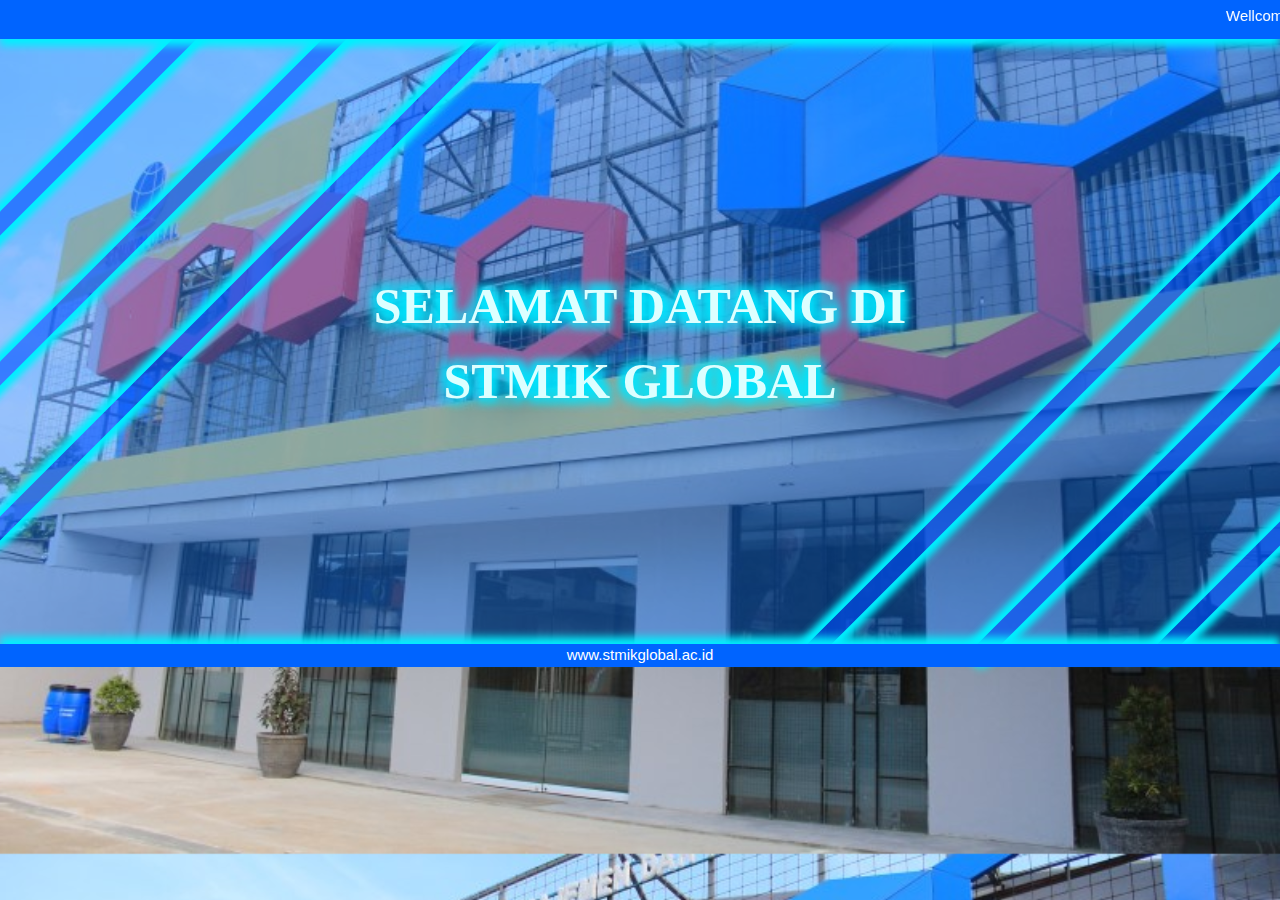
<file: index.html>
<!DOCTYPE html>
<html>
<head>
	<title>Stmik global</title>
	<meta name="viewport" content="width=device-width,initial-scale=1">
	<link rel="stylesheet" type="text/css" href="css/w3.css">
	<link rel="stylesheet" type="text/css" href="css/css1.css">
	<link rel="stylesheet" type="text/css" href="css/index.css">
	<link rel="icon" type="png" href="icon/global.png">
</head>
	<style>
		#bd1{
			background-image: url(images/bg1.jpg);
			background-repeat:repeat-y;
			background-size: 100%;
			background-position: relative;
		}
		#teks1{
			font-size: 50px;
			font-family: orbitron;
			font-weight: bold;
			margin-top: 230px;
			color: #dff;
			text-shadow:5px 5px 8px rgb(0,230,255),
						-5px 5px 8px rgb(0,230,255),
						5px -5px 8px rgb(0,230,255),
						-5px -5px 8px rgb(0,230,255);
			position: relative;
		}
	</style>
<body id="bd1">
<div style="background-color: rgba(0,110,255,0.4);width: 1366px;height: 627px;position: absolute;margin-top: 37px;"></div>

	<div class="line" id="line1"></div>
	<div class="line" id="line2"></div>
	<div class="line" id="line3"></div>
	<div class="line" id="line4"></div>
	<div class="line" id="line5"></div>
	<div class="line" id="line6"></div>	

	<div style="background-color: rgba(0,100,255,1);padding: 5px 0px 5px 0px;color: #fff;position: relative;box-shadow: 0px 7px 8px rgb(0,240,255);"><marquee>Wellcome To Our Website, The Website Created By:Fachri Pambudi Muldiarto & Aprianto</marquee>
	</div>

	<div align="center" id="teks1" ><a href="home1.html" style="text-decoration: none;">SELAMAT DATANG DI <br>STMIK GLOBAL</a>
	</div>

<footer style="text-align: center;background-color: rgba(0,100,255,1);color: #fff;margin-top: 225px;position: relative;box-shadow: 0px -7px 8px rgb(0,240,255);"><a href="https://stmikglobal.ac.id" style="text-decoration: none;">www.stmikglobal.ac.id</a></footer>
</body>
</html>
</file>
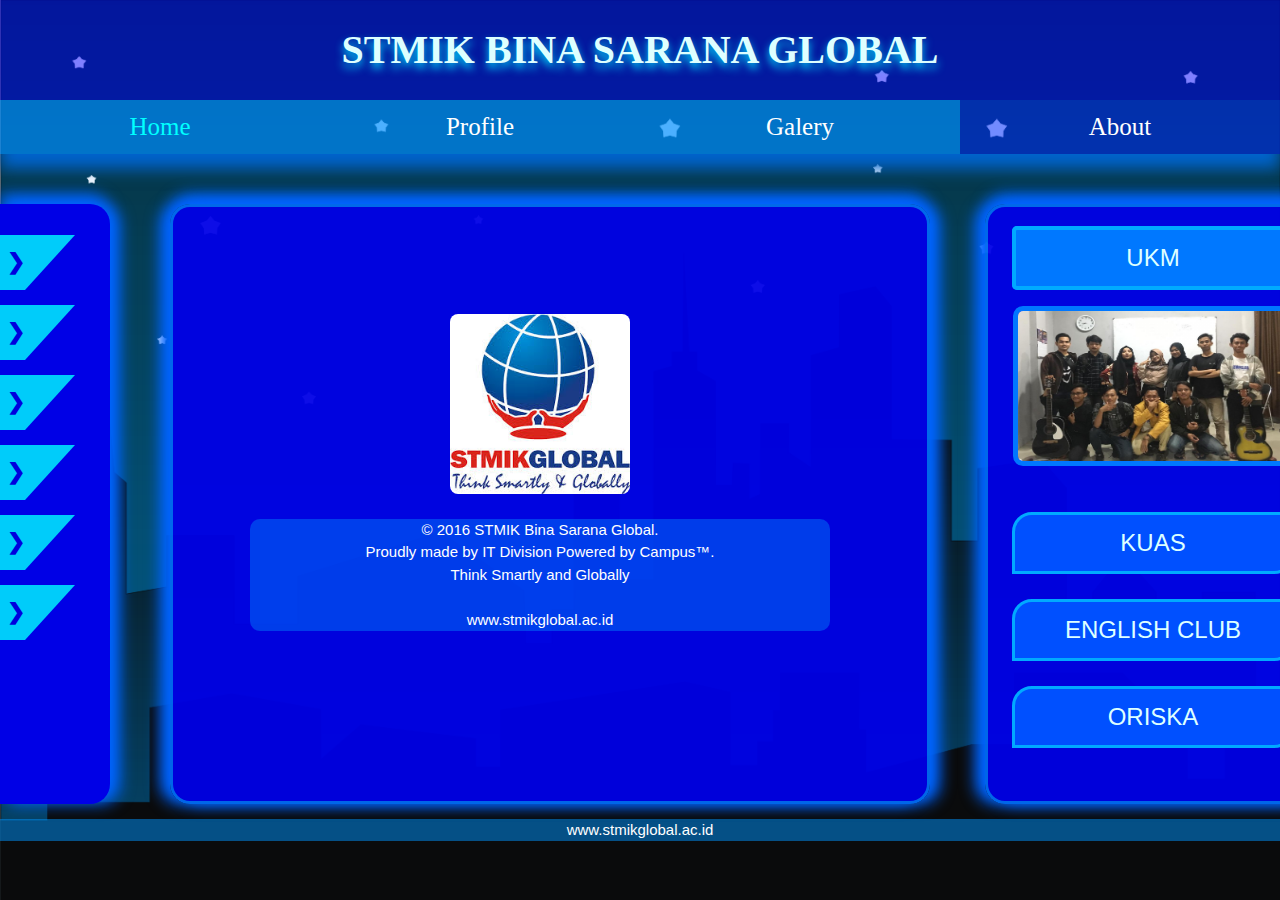
<file: About.html>
<!DOCTYPE html>
<html>
<head>
	<title>STMIK GLOBAL</title>
	<meta name="viewport" content="width=device-width,initial-scale=1">
	<link rel="stylesheet" type="text/css" href="css/w3.css">
	<link rel="stylesheet" type="text/css" href="css/css1.css">
	<link rel="stylesheet" type="text/css" href="css/css2.css">
	<link rel="icon" type="png" href="icon/global.png">
</head>
	<style>
		body{
			background-image: url(images/bg4.png);
			background-repeat: repeat-y;
			background-size: 100%;
			back
		}
		#tx1{
			padding-top: 40px;
			font-size: 40px;
			font-family: orbitron;
			font-weight: bold;
			position: relative;
			text-decoration: none;
			text-shadow: 0px 5px 8px #0df;
		}
	</style>
<body>
	<div align="center" id="head1"><a href="index1.html" id="tx1" style="color: #dff;">STMIK BINA SARANA GLOBAL</a>
	<div class="w3-hide-small" style="margin-top: 20px;">
  <div class="w3-bar w3-center w3-hover-opacity-off" style="color: #fff;">
    <a href="home1.html" style="width:25%;font-family: calibri;font-size:25px;background-color: rgba(0,250,255,0.4);color: #0ff;" class="w3-bar-item w3-button w3-hover-cyan" >Home</a>
    <a href="Profile.html" style="width:25%;font-family: calibri;font-size:25px;background-color: rgba(0,250,255,0.4);" class="w3-bar-item w3-button w3-hover-cyan" >Profile</a>
    <a href="Galery.html" style="width:25%;font-family: calibri;font-size:25px;background-color: rgba(0,250,255,0.4);" class="w3-bar-item w3-button w3-hover-cyan ">Galery</a>
    <a href="About.html" style="width:25%;font-family: calibri;font-size:25px;background-color: rgba(0,250,255,0.1);" class="w3-bar-item w3-button w3-hover-cyan" >About</a>
  </div></div></div>

	<div id="bgbtn1"></div>
	<div id="box1"></div>
	<div id="box2"></div>

<div id="mySidenav" class="sidenav">
  <a href="se.html" id="gal1" class="gal"><dir class="fix1"> TI-SE <span style="float: right;font-weight: bold;padding-right: -20px;">&#10095</span></dir></a>
  <a href="cn.html" id="gal2" class="gal"><dir class="fix1"> TI-CN <span style="float: right;font-weight: bold;padding-right: -20px;">&#10095</span></dir></a>
  <a href="cdm.html" id="gal3" class="gal"><dir class="fix1"> TI-CDM <span style="float: right;font-weight: bold;padding-right: -20px;">&#10095</span></dir></a>
  <a href="bi.html" id="gal4" class="gal"><dir class="fix1"> SI-BI <span style="float: right;font-weight: bold;padding-right: -20px;">&#10095</span></dir></a>
  <a href="ec.html" id="gal5" class="gal"><dir class="fix1"> SI-EC <span style="float: right;font-weight: bold;padding-right: -20px;">&#10095</span></dir></a>
  <a href="ca.html" id="gal6" class="gal"><dir class="fix1"> SI-CA <span style="float: right;font-weight: bold;padding-right: -20px;">&#10095</span></dir></a>
</div>
<div id="ukm">
	<table>
		<tr style="background-color: rgba(0,120,255,1);"><td style="padding:10px 0px 10px 0px;border-radius: 5px 5px 5px 5px;color:#dff; " id="shad1">UKM</td></tr>
		<tr><td style="padding-bottom: 10px;"></td></tr>
		<tr><td><img src="images/ukm1.jpg" style="width: 280px;height: 160px; border-radius: 10px;border: 5px solid #07f;"></td></tr>
		<tr><td style="padding-bottom: 40px;"></td></tr>
		<tr><td id="bok1"><a href="kuas.html" style="text-decoration: none;">KUAS</a></td></tr>
		<tr><td style="padding-bottom: 20px;"></td></tr>
		<tr><td id="bok1"><a href="ece.html" style="text-decoration: none;">ENGLISH CLUB</a></td></tr>
		<tr><td style="padding-bottom: 20px;"></td></tr>
		<tr><td id="bok1"><a href="oriska.html" style="text-decoration: none;">ORISKA</a></td></tr>
	</table>
</div>
<div style="position: absolute;margin: -500px 250px"><img src="images/logo1.jpg" style="width: 180px;height: 180px;margin: 10px 200px;border-radius: 8px;">
	<p style="text-align: center;color: #fff;background-color: rgba(0,150,255,0.4);border-radius: 10px;">© 2016 STMIK Bina Sarana Global.<br>Proudly made by IT Division
Powered by Campus™.<br> Think Smartly and Globally<br><br>
<a href="https://stmikglobal.ac.id" style="text-decoration: none;">www.stmikglobal.ac.id</a></p>
</div>
<div style="margin: 15px 0px;"></div>

<footer style="background-color: rgba(0,150,255,0.5);text-align: center;color: #fff;"><a href="https://stmikglobal.ac.id" style="text-decoration: none;"> www.stmikglobal.ac.id</a></footer>

</body>
</html>
</file>
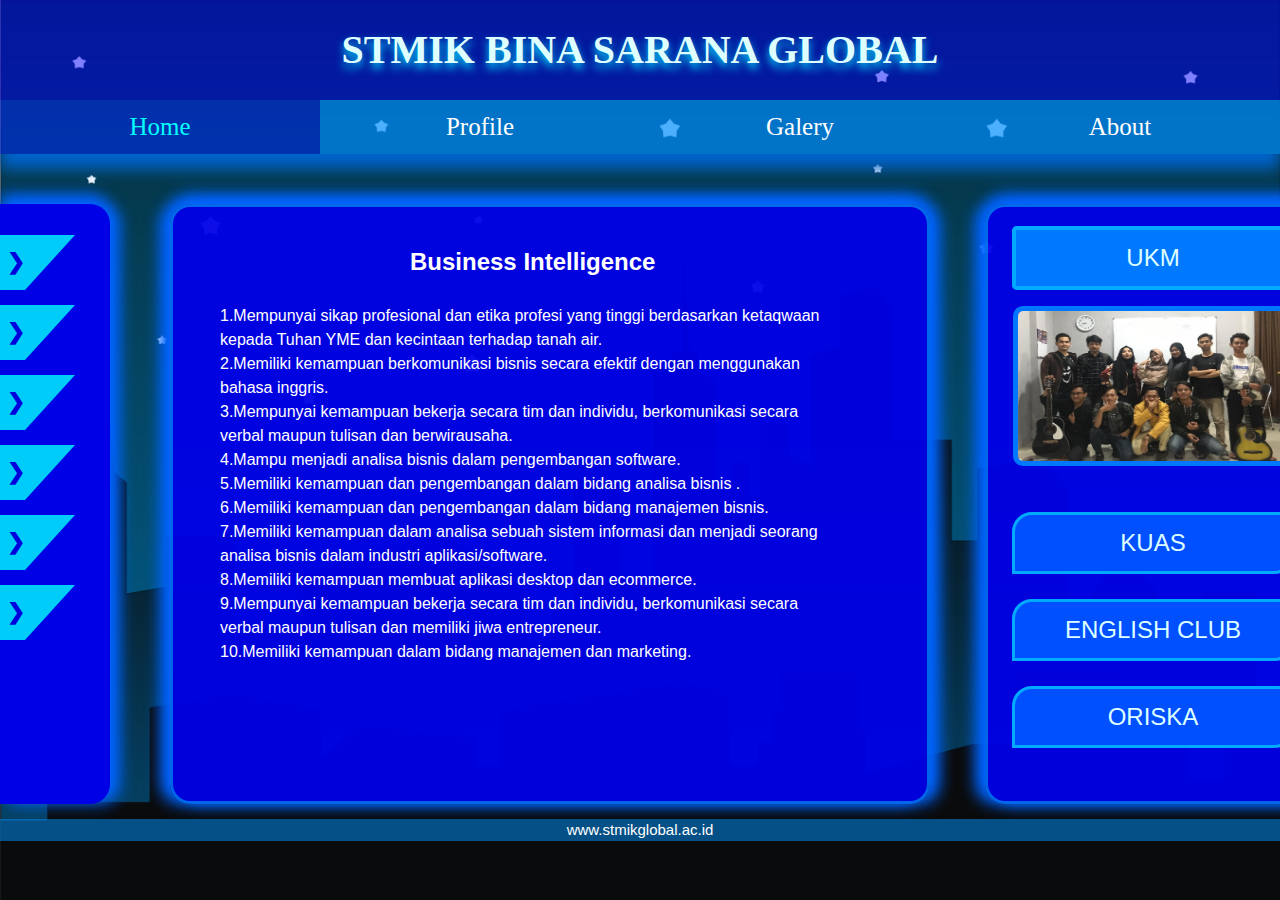
<file: bi.html>
<!DOCTYPE html>
<html>
<head>
	<title>STMIK GLOBAL</title>
	<meta name="viewport" content="width=device-width,initial-scale=1">
	<link rel="stylesheet" type="text/css" href="css/w3.css">
	<link rel="stylesheet" type="text/css" href="css/css1.css">
	<link rel="stylesheet" type="text/css" href="css/css2.css">
	<link rel="icon" type="png" href="icon/global.png">
</head>
	<style>
		body{
			background-image: url(images/bg4.png);
			background-repeat: repeat-y;
			background-size: 100%;
			back
		}
		#tx1{
			padding-top: 40px;
			font-size: 40px;
			font-family: orbitron;
			font-weight: bold;
			position: relative;
			text-decoration: none;
			text-shadow: 0px 5px 8px #0df;
		}
	</style>
<body>
	<div align="center" id="head1"><a href="index1.html" id="tx1" style="color: #dff;">STMIK BINA SARANA GLOBAL</a>
	<div class="w3-hide-small" style="margin-top: 20px;">
  <div class="w3-bar w3-center w3-hover-opacity-off" style="color: #fff;">
    <a href="home1.html" style="width:25%;font-family: calibri;font-size:25px;background-color: rgba(0,250,255,0.1);color: #0ff;" class="w3-bar-item w3-button w3-hover-cyan" >Home</a>
    <a href="Profile.html" style="width:25%;font-family: calibri;font-size:25px;background-color: rgba(0,250,255,0.4);" class="w3-bar-item w3-button w3-hover-cyan" >Profile</a>
    <a href="Galery.html" style="width:25%;font-family: calibri;font-size:25px;background-color: rgba(0,250,255,0.4);" class="w3-bar-item w3-button w3-hover-cyan ">Galery</a>
    <a href="About.html" style="width:25%;font-family: calibri;font-size:25px;background-color: rgba(0,250,255,0.4);" class="w3-bar-item w3-button w3-hover-cyan" >About</a>
  </div></div></div>

	<div id="bgbtn1"></div>
	<div id="box1"></div>
	<div id="box2"></div>

<div id="mySidenav" class="sidenav">
  <a href="se.html" id="gal1" class="gal"><dir class="fix1"> TI-SE <span style="float: right;font-weight: bold;padding-right: -20px;">&#10095</span></dir></a>
  <a href="cn.html" id="gal2" class="gal"><dir class="fix1"> TI-CN <span style="float: right;font-weight: bold;padding-right: -20px;">&#10095</span></dir></a>
  <a href="cdm.html" id="gal3" class="gal"><dir class="fix1"> TI-CDM <span style="float: right;font-weight: bold;padding-right: -20px;">&#10095</span></dir></a>
  <a href="bi.html" id="gal4" class="gal"><dir class="fix1"> SI-BI <span style="float: right;font-weight: bold;padding-right: -20px;">&#10095</span></dir></a>
  <a href="ec.html" id="gal5" class="gal"><dir class="fix1"> SI-EC <span style="float: right;font-weight: bold;padding-right: -20px;">&#10095</span></dir></a>
  <a href="ca.html" id="gal6" class="gal"><dir class="fix1"> SI-CA <span style="float: right;font-weight: bold;padding-right: -20px;">&#10095</span></dir></a>
</div>
<div id="ukm">
	<table>
		<tr style="background-color: rgba(0,120,255,1);"><td style="padding:10px 0px 10px 0px;border-radius: 5px 5px 5px 5px;color:#dff; " id="shad1">UKM</td></tr>
		<tr><td style="padding-bottom: 10px;"></td></tr>
		<tr><td><img src="images/ukm1.jpg" style="width: 280px;height: 160px; border-radius: 10px;border: 5px solid #07f;"></td></tr>
		<tr><td style="padding-bottom: 40px;"></td></tr>
		<tr><td id="bok1"><a href="kuas.html" style="text-decoration: none;">KUAS</a></td></tr>
		<tr><td style="padding-bottom: 20px;"></td></tr>
		<tr><td id="bok1"><a href="ec.html" style="text-decoration: none;">ENGLISH CLUB</a></td></tr>
		<tr><td style="padding-bottom: 20px;"></td></tr>
		<tr><td id="bok1"><a href="oriska.html" style="text-decoration: none;">ORISKA</a></td></tr>
	</table>
</div>
<div style="color:#fff;font-size: 24px;margin:-560px 410px ;position: absolute;font-weight: bold;"	>Business Intelligence</div>
<div style="font-family: arial;margin: -500px 220px;position: absolute;width: 620px;color: #fff;font-size: 16px;">
1.Mempunyai sikap profesional dan etika profesi yang tinggi berdasarkan ketaqwaan kepada Tuhan YME dan kecintaan terhadap tanah air.
<br>2.Memiliki kemampuan berkomunikasi bisnis secara efektif dengan menggunakan bahasa inggris.
<br>3.Mempunyai kemampuan bekerja secara tim dan individu, berkomunikasi secara verbal maupun tulisan dan berwirausaha.
<br>4.Mampu menjadi analisa bisnis dalam pengembangan software.
<br>5.Memiliki kemampuan dan pengembangan dalam bidang analisa bisnis .
<br>6.Memiliki kemampuan dan pengembangan dalam bidang manajemen bisnis.
<br>7.Memiliki kemampuan dalam analisa sebuah sistem informasi dan menjadi seorang analisa bisnis dalam industri aplikasi/software.
<br>8.Memiliki kemampuan membuat aplikasi desktop dan ecommerce.
<br>9.Mempunyai kemampuan bekerja secara tim dan individu, berkomunikasi secara verbal maupun tulisan dan memiliki jiwa entrepreneur.
<br>10.Memiliki kemampuan dalam bidang manajemen dan marketing.
</div>
<div style="margin: 15px 0px;"></div>

<footer style="background-color: rgba(0,150,255,0.5);text-align: center;color: #fff;"><a href="https://stmikglobal.ac.id" style="text-decoration: none;"> www.stmikglobal.ac.id</a></footer>

</body>
</html>
</file>
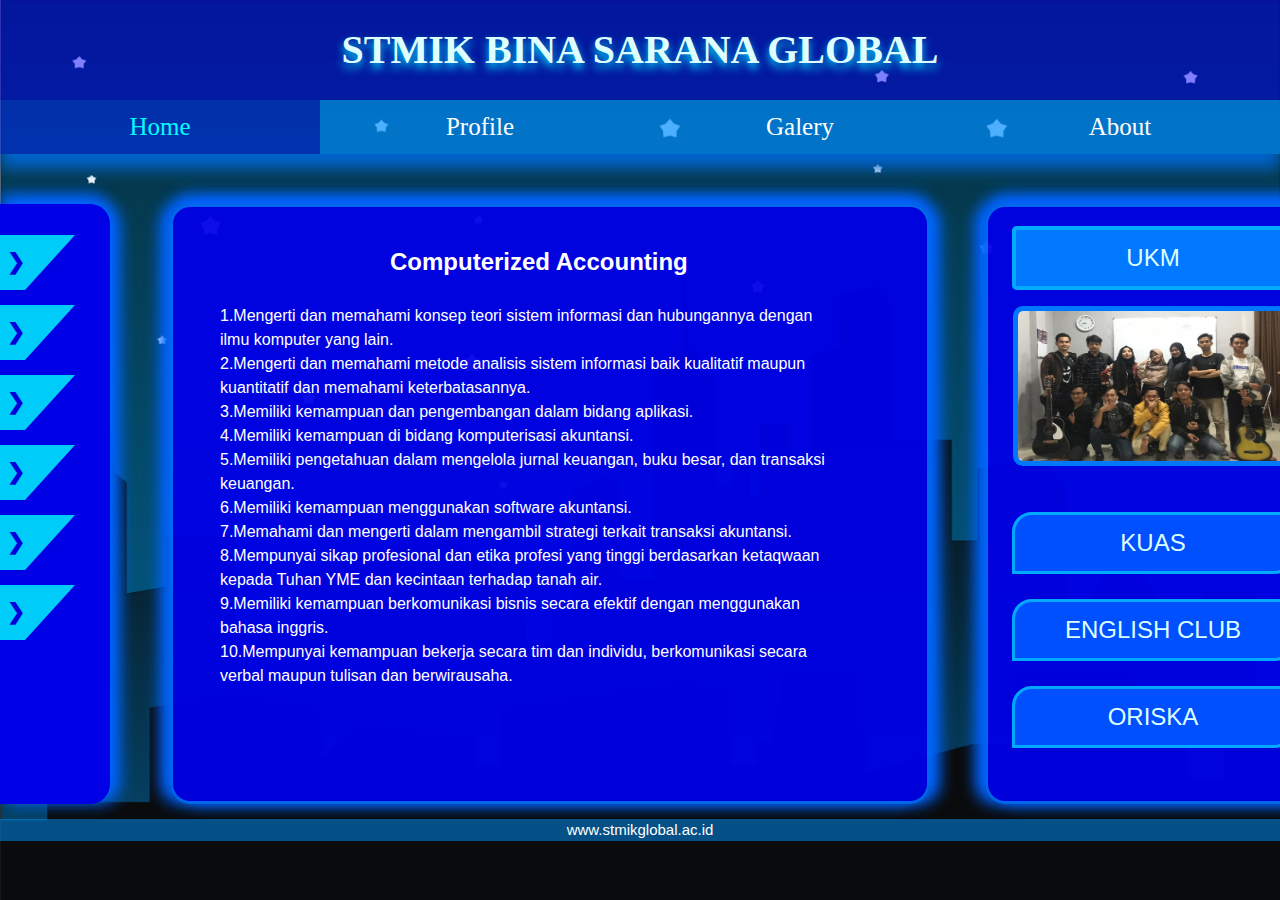
<file: ca.html>
<!DOCTYPE html>
<html>
<head>
	<title>STMIK GLOBAL</title>
	<meta name="viewport" content="width=device-width,initial-scale=1">
	<link rel="stylesheet" type="text/css" href="css/w3.css">
	<link rel="stylesheet" type="text/css" href="css/css1.css">
	<link rel="stylesheet" type="text/css" href="css/css2.css">
	<link rel="icon" type="png" href="icon/global.png">
</head>
	<style>
		body{
			background-image: url(images/bg4.png);
			background-repeat: repeat-y;
			background-size: 100%;
			back
		}
		#tx1{
			padding-top: 40px;
			font-size: 40px;
			font-family: orbitron;
			font-weight: bold;
			position: relative;
			text-decoration: none;
			text-shadow: 0px 5px 8px #0df;
		}
	</style>
<body>
	<div align="center" id="head1"><a href="index1.html" id="tx1" style="color: #dff;">STMIK BINA SARANA GLOBAL</a>
	<div class="w3-hide-small" style="margin-top: 20px;">
  <div class="w3-bar w3-center w3-hover-opacity-off" style="color: #fff;">
    <a href="home1.html" style="width:25%;font-family: calibri;font-size:25px;background-color: rgba(0,250,255,0.1);color: #0ff;" class="w3-bar-item w3-button w3-hover-cyan" >Home</a>
    <a href="Profile.html" style="width:25%;font-family: calibri;font-size:25px;background-color: rgba(0,250,255,0.4);" class="w3-bar-item w3-button w3-hover-cyan" >Profile</a>
    <a href="Galery.html" style="width:25%;font-family: calibri;font-size:25px;background-color: rgba(0,250,255,0.4);" class="w3-bar-item w3-button w3-hover-cyan ">Galery</a>
    <a href="About.html" style="width:25%;font-family: calibri;font-size:25px;background-color: rgba(0,250,255,0.4);" class="w3-bar-item w3-button w3-hover-cyan" >About</a>
  </div></div></div>

	<div id="bgbtn1"></div>
	<div id="box1"></div>
	<div id="box2"></div>

<div id="mySidenav" class="sidenav">
  <a href="se.html" id="gal1" class="gal"><dir class="fix1"> TI-SE <span style="float: right;font-weight: bold;padding-right: -20px;">&#10095</span></dir></a>
  <a href="cn.html" id="gal2" class="gal"><dir class="fix1"> TI-CN <span style="float: right;font-weight: bold;padding-right: -20px;">&#10095</span></dir></a>
  <a href="cdm.html" id="gal3" class="gal"><dir class="fix1"> TI-CDM <span style="float: right;font-weight: bold;padding-right: -20px;">&#10095</span></dir></a>
  <a href="bi.html" id="gal4" class="gal"><dir class="fix1"> SI-BI <span style="float: right;font-weight: bold;padding-right: -20px;">&#10095</span></dir></a>
  <a href="ec.html" id="gal5" class="gal"><dir class="fix1"> SI-EC <span style="float: right;font-weight: bold;padding-right: -20px;">&#10095</span></dir></a>
  <a href="ca.html" id="gal6" class="gal"><dir class="fix1"> SI-CA <span style="float: right;font-weight: bold;padding-right: -20px;">&#10095</span></dir></a>
</div>
<div id="ukm">
	<table>
		<tr style="background-color: rgba(0,120,255,1);"><td style="padding:10px 0px 10px 0px;border-radius: 5px 5px 5px 5px;color:#dff; " id="shad1">UKM</td></tr>
		<tr><td style="padding-bottom: 10px;"></td></tr>
		<tr><td><img src="images/ukm1.jpg" style="width: 280px;height: 160px; border-radius: 10px;border: 5px solid #07f;"></td></tr>
		<tr><td style="padding-bottom: 40px;"></td></tr>
		<tr><td id="bok1"><a href="kuas.html" style="text-decoration: none;">KUAS</a></td></tr>
		<tr><td style="padding-bottom: 20px;"></td></tr>
		<tr><td id="bok1"><a href="ec.html" style="text-decoration: none;">ENGLISH CLUB</a></td></tr>
		<tr><td style="padding-bottom: 20px;"></td></tr>
		<tr><td id="bok1"><a href="oriska.html" style="text-decoration: none;">ORISKA</a></td></tr>
	</table>
</div>
<div style="color:#fff;font-size: 24px;margin:-560px 390px ;position: absolute;font-weight: bold;"	>Computerized Accounting</div>
<div style="font-family: arial;margin: -500px 220px;position: absolute;width: 620px;color: #fff;font-size: 16px;">
1.Mengerti dan memahami konsep teori sistem informasi dan hubungannya dengan ilmu komputer yang lain.
<br>2.Mengerti dan memahami metode analisis sistem informasi baik kualitatif maupun kuantitatif dan memahami keterbatasannya.
<br>3.Memiliki kemampuan dan pengembangan dalam bidang aplikasi.
<br>4.Memiliki kemampuan di bidang komputerisasi akuntansi.
<br>5.Memiliki pengetahuan dalam mengelola jurnal keuangan, buku besar, dan transaksi keuangan.
<br>6.Memiliki kemampuan menggunakan software akuntansi.
<br>7.Memahami dan mengerti dalam mengambil strategi terkait transaksi akuntansi.
<br>8.Mempunyai sikap profesional dan etika profesi yang tinggi berdasarkan ketaqwaan kepada Tuhan YME dan kecintaan terhadap tanah air.
<br>9.Memiliki kemampuan berkomunikasi bisnis secara efektif dengan menggunakan bahasa inggris.
<br>10.Mempunyai kemampuan bekerja secara tim dan individu, berkomunikasi secara verbal maupun tulisan dan berwirausaha.
</div>
<div style="margin: 15px 0px;"></div>

<footer style="background-color: rgba(0,150,255,0.5);text-align: center;color: #fff;"><a href="https://stmikglobal.ac.id" style="text-decoration: none;"> www.stmikglobal.ac.id</a></footer>

</body>
</html>
</file>
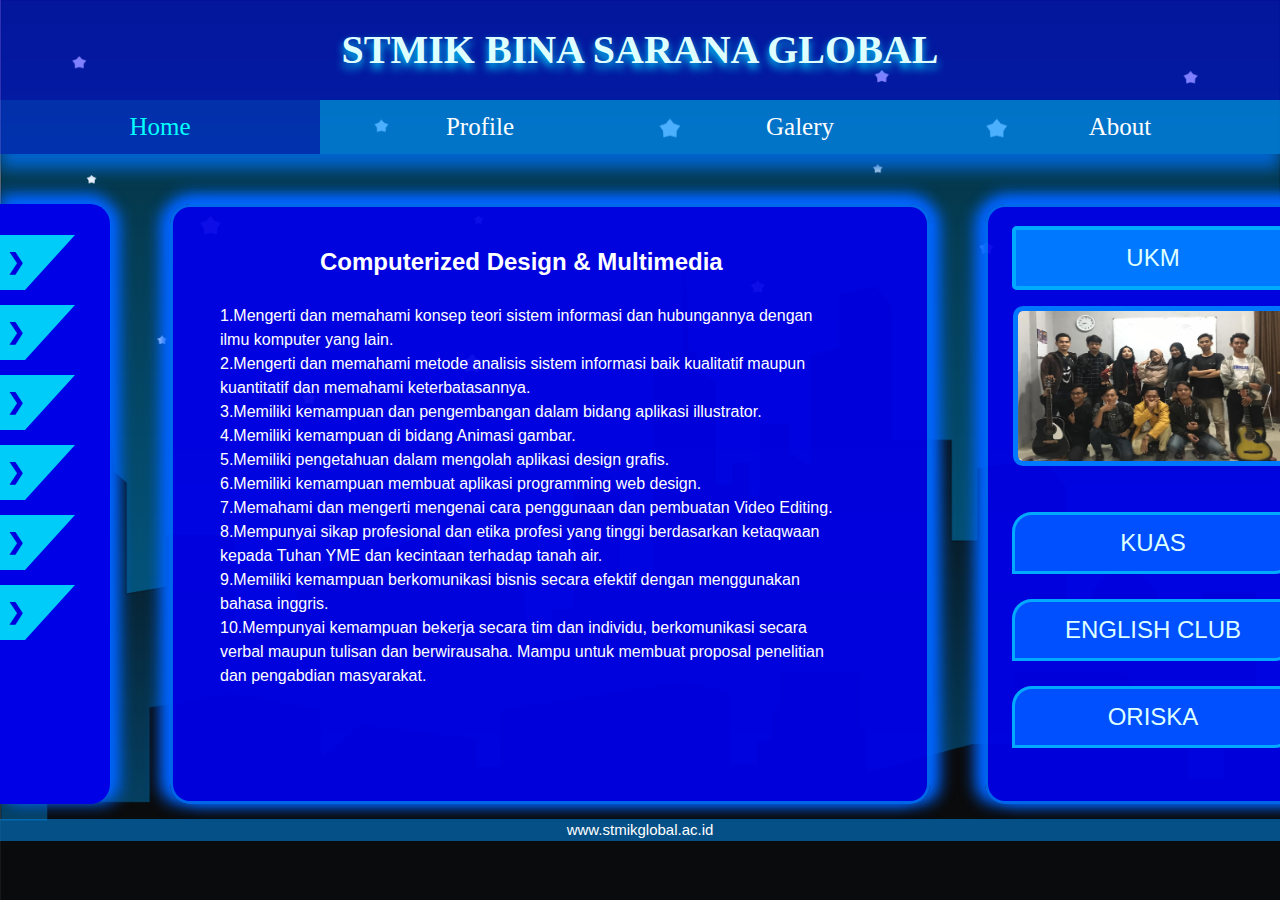
<file: cdm.html>
<!DOCTYPE html>
<html>
<head>
	<title>STMIK GLOBAL</title>
	<meta name="viewport" content="width=device-width,initial-scale=1">
	<link rel="stylesheet" type="text/css" href="css/w3.css">
	<link rel="stylesheet" type="text/css" href="css/css1.css">
	<link rel="stylesheet" type="text/css" href="css/css2.css">
	<link rel="icon" type="png" href="icon/global.png">
</head>
	<style>
		body{
			background-image: url(images/bg4.png);
			background-repeat: repeat-y;
			background-size: 100%;
			back
		}
		#tx1{
			padding-top: 40px;
			font-size: 40px;
			font-family: orbitron;
			font-weight: bold;
			position: relative;
			text-decoration: none;
			text-shadow: 0px 5px 8px #0df;
		}
	</style>
<body>
	<div align="center" id="head1"><a href="index1.html" id="tx1" style="color: #dff;">STMIK BINA SARANA GLOBAL</a>
	<div class="w3-hide-small" style="margin-top: 20px;">
  <div class="w3-bar w3-center w3-hover-opacity-off" style="color: #fff;">
    <a href="home1.html" style="width:25%;font-family: calibri;font-size:25px;background-color: rgba(0,250,255,0.1);color: #0ff;" class="w3-bar-item w3-button w3-hover-cyan" >Home</a>
    <a href="Profile.html" style="width:25%;font-family: calibri;font-size:25px;background-color: rgba(0,250,255,0.4);" class="w3-bar-item w3-button w3-hover-cyan" >Profile</a>
    <a href="Galery.html" style="width:25%;font-family: calibri;font-size:25px;background-color: rgba(0,250,255,0.4);" class="w3-bar-item w3-button w3-hover-cyan ">Galery</a>
    <a href="About.html" style="width:25%;font-family: calibri;font-size:25px;background-color: rgba(0,250,255,0.4);" class="w3-bar-item w3-button w3-hover-cyan" >About</a>
  </div></div></div>

	<div id="bgbtn1"></div>
	<div id="box1"></div>
	<div id="box2"></div>

<div id="mySidenav" class="sidenav">
  <a href="se.html" id="gal1" class="gal"><dir class="fix1"> TI-SE <span style="float: right;font-weight: bold;padding-right: -20px;">&#10095</span></dir></a>
  <a href="cn.html" id="gal2" class="gal"><dir class="fix1"> TI-CN <span style="float: right;font-weight: bold;padding-right: -20px;">&#10095</span></dir></a>
  <a href="cdm.html" id="gal3" class="gal"><dir class="fix1"> TI-CDM <span style="float: right;font-weight: bold;padding-right: -20px;">&#10095</span></dir></a>
  <a href="bi.html" id="gal4" class="gal"><dir class="fix1"> SI-BI <span style="float: right;font-weight: bold;padding-right: -20px;">&#10095</span></dir></a>
  <a href="ec.html" id="gal5" class="gal"><dir class="fix1"> SI-EC <span style="float: right;font-weight: bold;padding-right: -20px;">&#10095</span></dir></a>
  <a href="ca.html" id="gal6" class="gal"><dir class="fix1"> SI-CA <span style="float: right;font-weight: bold;padding-right: -20px;">&#10095</span></dir></a>
</div>
<div id="ukm">
	<table>
		<tr style="background-color: rgba(0,120,255,1);"><td style="padding:10px 0px 10px 0px;border-radius: 5px 5px 5px 5px;color:#dff; " id="shad1">UKM</td></tr>
		<tr><td style="padding-bottom: 10px;"></td></tr>
		<tr><td><img src="images/ukm1.jpg" style="width: 280px;height: 160px; border-radius: 10px;border: 5px solid #07f;"></td></tr>
		<tr><td style="padding-bottom: 40px;"></td></tr>
		<tr><td id="bok1"><a href="kuas.html" style="text-decoration: none;">KUAS</a></td></tr>
		<tr><td style="padding-bottom: 20px;"></td></tr>
		<tr><td id="bok1"><a href="ec.html" style="text-decoration: none;">ENGLISH CLUB</a></td></tr>
		<tr><td style="padding-bottom: 20px;"></td></tr>
		<tr><td id="bok1"><a href="oriska.html" style="text-decoration: none;">ORISKA</a></td></tr>
	</table>
</div>
<div style="color:#fff;font-size: 24px;margin:-560px 320px ;position: absolute;font-weight: bold;"	>Computerized Design & Multimedia</div>
<div style="font-family: arial;margin: -500px 220px;position: absolute;width: 620px;color: #fff;font-size: 16px;">
1.Mengerti dan memahami konsep teori sistem informasi dan hubungannya dengan ilmu komputer yang lain.
<br>2.Mengerti dan memahami metode analisis sistem informasi baik kualitatif maupun kuantitatif dan memahami keterbatasannya.
<br> 3.Memiliki kemampuan dan pengembangan dalam bidang aplikasi illustrator.
<br>4.Memiliki kemampuan di bidang Animasi gambar.
<br>5.Memiliki pengetahuan dalam mengolah aplikasi design grafis.
<br>6.Memiliki kemampuan membuat aplikasi programming web design.
<br>7.Memahami dan mengerti mengenai cara penggunaan dan pembuatan Video Editing.
<br>8.Mempunyai sikap profesional dan etika profesi yang tinggi berdasarkan ketaqwaan kepada Tuhan YME dan kecintaan terhadap tanah air.
<br>9.Memiliki kemampuan berkomunikasi bisnis secara efektif dengan menggunakan bahasa inggris.
<br>10.Mempunyai kemampuan bekerja secara tim dan individu, berkomunikasi secara verbal maupun tulisan dan berwirausaha.
Mampu untuk membuat proposal penelitian dan pengabdian masyarakat.</div>
<div style="margin: 15px 0px;"></div>

<footer style="background-color: rgba(0,150,255,0.5);text-align: center;color: #fff;"><a href="https://stmikglobal.ac.id" style="text-decoration: none;"> www.stmikglobal.ac.id</a></footer>

</body>
</html>
</file>
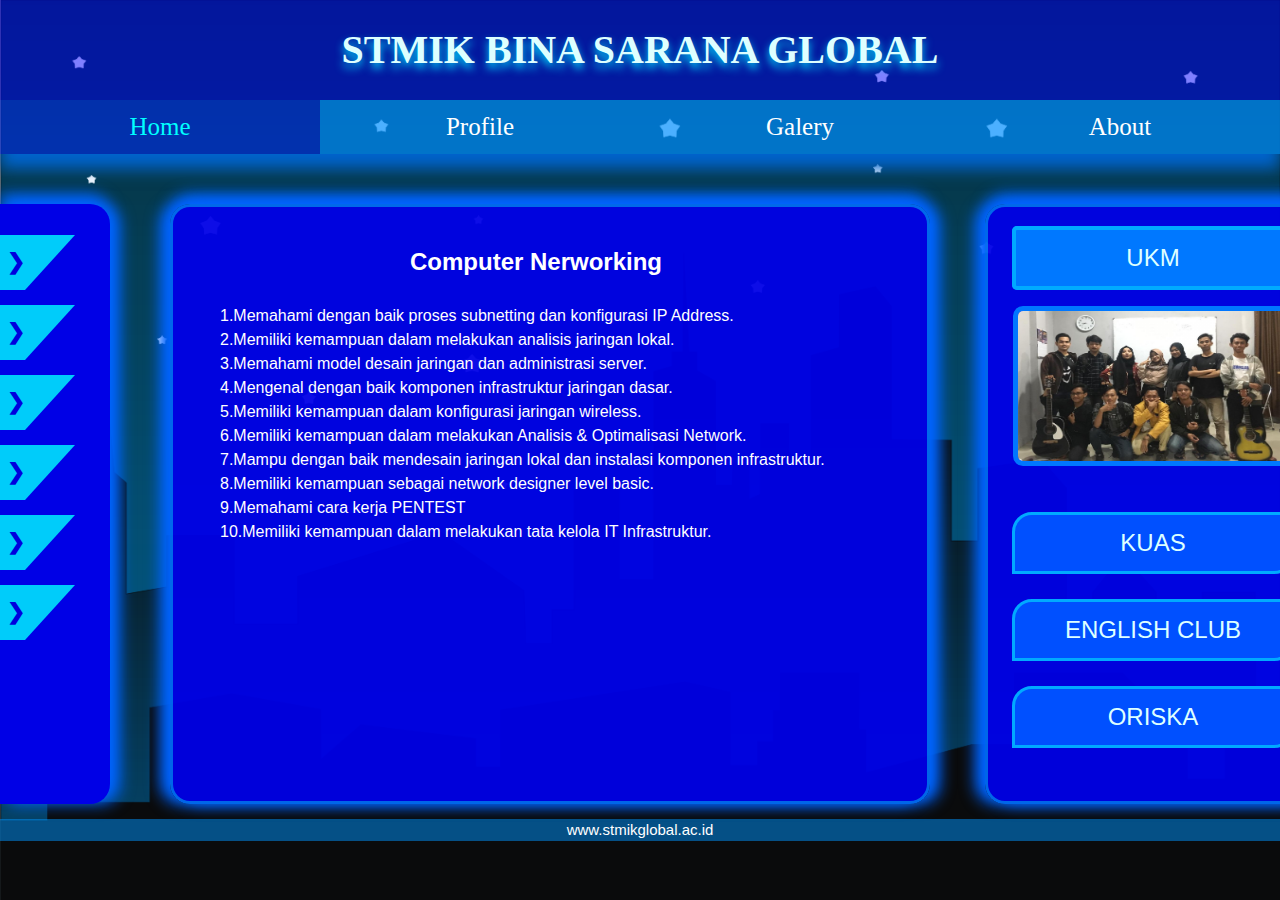
<file: cn.html>
<!DOCTYPE html>
<html>
<head>
	<title>STMIK GLOBAL</title>
	<meta name="viewport" content="width=device-width,initial-scale=1">
	<link rel="stylesheet" type="text/css" href="css/w3.css">
	<link rel="stylesheet" type="text/css" href="css/css1.css">
	<link rel="stylesheet" type="text/css" href="css/css2.css">
	<link rel="icon" type="png" href="icon/global.png">
</head>
	<style>
		body{
			background-image: url(images/bg4.png);
			background-repeat: repeat-y;
			background-size: 100%;
			back
		}
		#tx1{
			padding-top: 40px;
			font-size: 40px;
			font-family: orbitron;
			font-weight: bold;
			position: relative;
			text-decoration: none;
			text-shadow: 0px 5px 8px #0df;
		}
	</style>
<body>
	<div align="center" id="head1"><a href="index1.html" id="tx1" style="color: #dff;">STMIK BINA SARANA GLOBAL</a>
	<div class="w3-hide-small" style="margin-top: 20px;">
  <div class="w3-bar w3-center w3-hover-opacity-off" style="color: #fff;">
    <a href="home1.html" style="width:25%;font-family: calibri;font-size:25px;background-color: rgba(0,250,255,0.1);color: #0ff;" class="w3-bar-item w3-button w3-hover-cyan" >Home</a>
    <a href="Profile.html" style="width:25%;font-family: calibri;font-size:25px;background-color: rgba(0,250,255,0.4);" class="w3-bar-item w3-button w3-hover-cyan" >Profile</a>
    <a href="Galery.html" style="width:25%;font-family: calibri;font-size:25px;background-color: rgba(0,250,255,0.4);" class="w3-bar-item w3-button w3-hover-cyan ">Galery</a>
    <a href="About.html" style="width:25%;font-family: calibri;font-size:25px;background-color: rgba(0,250,255,0.4);" class="w3-bar-item w3-button w3-hover-cyan" >About</a>
  </div></div></div>

	<div id="bgbtn1"></div>
	<div id="box1"></div>
	<div id="box2"></div>

<div id="mySidenav" class="sidenav">
  <a href="se.html" id="gal1" class="gal"><dir class="fix1"> TI-SE <span style="float: right;font-weight: bold;padding-right: -20px;">&#10095</span></dir></a>
  <a href="cn.html" id="gal2" class="gal"><dir class="fix1"> TI-CN <span style="float: right;font-weight: bold;padding-right: -20px;">&#10095</span></dir></a>
  <a href="cdm.html" id="gal3" class="gal"><dir class="fix1"> TI-CDM <span style="float: right;font-weight: bold;padding-right: -20px;">&#10095</span></dir></a>
  <a href="bi.html" id="gal4" class="gal"><dir class="fix1"> SI-BI <span style="float: right;font-weight: bold;padding-right: -20px;">&#10095</span></dir></a>
  <a href="ec.html" id="gal5" class="gal"><dir class="fix1"> SI-EC <span style="float: right;font-weight: bold;padding-right: -20px;">&#10095</span></dir></a>
  <a href="ca.html" id="gal6" class="gal"><dir class="fix1"> SI-CA <span style="float: right;font-weight: bold;padding-right: -20px;">&#10095</span></dir></a>
</div>
<div id="ukm">
	<table>
		<tr style="background-color: rgba(0,120,255,1);"><td style="padding:10px 0px 10px 0px;border-radius: 5px 5px 5px 5px;color:#dff; " id="shad1">UKM</td></tr>
		<tr><td style="padding-bottom: 10px;"></td></tr>
		<tr><td><img src="images/ukm1.jpg" style="width: 280px;height: 160px; border-radius: 10px;border: 5px solid #07f;"></td></tr>
		<tr><td style="padding-bottom: 40px;"></td></tr>
		<tr><td id="bok1"><a href="kuas.html" style="text-decoration: none;">KUAS</a></td></tr>
		<tr><td style="padding-bottom: 20px;"></td></tr>
		<tr><td id="bok1"><a href="ec.html" style="text-decoration: none;">ENGLISH CLUB</a></td></tr>
		<tr><td style="padding-bottom: 20px;"></td></tr>
		<tr><td id="bok1"><a href="oriska.html" style="text-decoration: none;">ORISKA</a></td></tr>
	</table>
</div>
<div style="color:#fff;font-size: 24px;margin:-560px 410px ;position: absolute;font-weight: bold;"	>Computer Nerworking</div>
<div style="font-family: arial;margin: -500px 220px;position: absolute;width: 620px;color: #fff;font-size: 16px;">
1.Memahami dengan baik proses subnetting dan konfigurasi IP Address.
<br>2.Memiliki kemampuan dalam melakukan analisis jaringan lokal.
<br>3.Memahami model desain jaringan dan administrasi server.
<br>4.Mengenal dengan baik komponen infrastruktur jaringan dasar.
<br>5.Memiliki kemampuan dalam konfigurasi jaringan wireless.
<br>6.Memiliki kemampuan dalam melakukan Analisis & Optimalisasi Network.
<br>7.Mampu dengan baik mendesain jaringan lokal dan instalasi komponen infrastruktur.
<br>8.Memiliki kemampuan sebagai network designer level basic.
<br>9.Memahami cara kerja PENTEST
<br>10.Memiliki kemampuan dalam melakukan tata kelola IT Infrastruktur.
</div>
<div style="margin: 15px 0px;"></div>


<footer style="background-color: rgba(0,150,255,0.5);text-align: center;color: #fff;"><a href="https://stmikglobal.ac.id" style="text-decoration: none;"> www.stmikglobal.ac.id</a></footer>

</body>
</html>
</file>
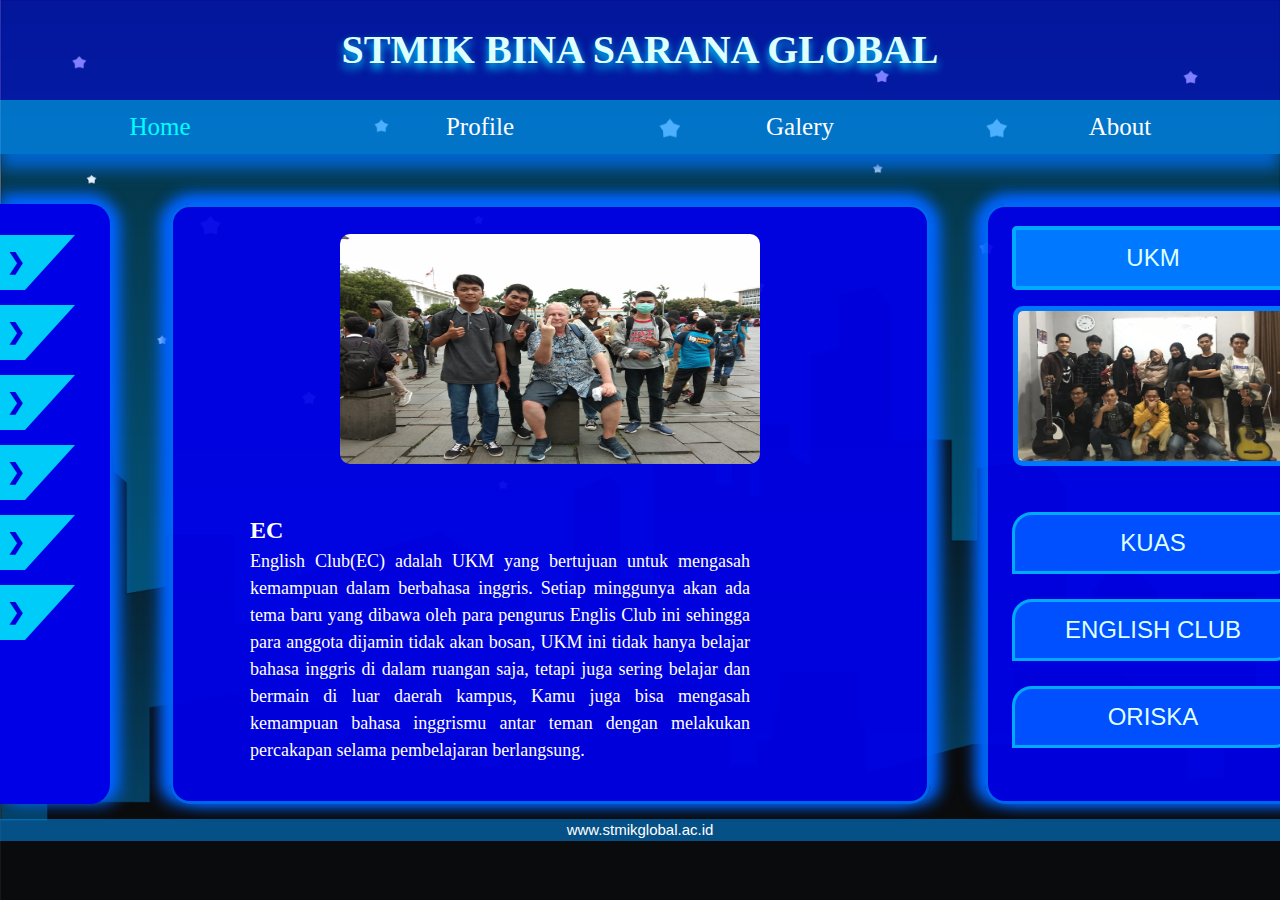
<file: ece.html>
<!DOCTYPE html>
<html>
<head>
	<title>STMIK GLOBAL</title>
	<meta name="viewport" content="width=device-width,initial-scale=1">
	<link rel="stylesheet" type="text/css" href="css/w3.css">
	<link rel="stylesheet" type="text/css" href="css/css1.css">
	<link rel="stylesheet" type="text/css" href="css/css2.css">
	<link rel="icon" type="png" href="icon/global.png">
</head>
	<style>
		body{
			background-image: url(images/bg4.png);
			background-repeat: repeat-y;
			background-size: 100%;
			back
		}
		#tx1{
			padding-top: 40px;
			font-size: 40px;
			font-family: orbitron;
			font-weight: bold;
			position: relative;
			text-decoration: none;
			text-shadow: 0px 5px 8px #0df;
		}
	</style>
<body>
	<div align="center" id="head1"><a href="index1.html" id="tx1" style="color: #dff;">STMIK BINA SARANA GLOBAL</a>
	<div class="w3-hide-small" style="margin-top: 20px;">
  <div class="w3-bar w3-center w3-hover-opacity-off" style="color: #fff;">
    <a href="home1.html" style="width:25%;font-family: calibri;font-size:25px;background-color: rgba(0,250,255,0.4);color: #0ff;" class="w3-bar-item w3-button w3-hover-cyan" >Home</a>
    <a href="Profile.html" style="width:25%;font-family: calibri;font-size:25px;background-color: rgba(0,250,255,0.4);" class="w3-bar-item w3-button w3-hover-cyan" >Profile</a>
    <a href="Galery.html" style="width:25%;font-family: calibri;font-size:25px;background-color: rgba(0,250,255,0.4);" class="w3-bar-item w3-button w3-hover-cyan ">Galery</a>
    <a href="About.html" style="width:25%;font-family: calibri;font-size:25px;background-color: rgba(0,250,255,0.4);" class="w3-bar-item w3-button w3-hover-cyan" >About</a>
  </div></div></div>

	<div id="bgbtn1"></div>
	<div id="box1"></div>
	<div id="box2"></div>

<div id="mySidenav" class="sidenav">
  <a href="se.html" id="gal1" class="gal"><dir class="fix1"> TI-SE <span style="float: right;font-weight: bold;padding-right: -20px;">&#10095</span></dir></a>
  <a href="cn.html" id="gal2" class="gal"><dir class="fix1"> TI-CN <span style="float: right;font-weight: bold;padding-right: -20px;">&#10095</span></dir></a>
  <a href="cdm.html" id="gal3" class="gal"><dir class="fix1"> TI-CDM <span style="float: right;font-weight: bold;padding-right: -20px;">&#10095</span></dir></a>
  <a href="bi.html" id="gal4" class="gal"><dir class="fix1"> SI-BI <span style="float: right;font-weight: bold;padding-right: -20px;">&#10095</span></dir></a>
  <a href="ec.html" id="gal5" class="gal"><dir class="fix1"> SI-EC <span style="float: right;font-weight: bold;padding-right: -20px;">&#10095</span></dir></a>
  <a href="ca.html" id="gal6" class="gal"><dir class="fix1"> SI-CA <span style="float: right;font-weight: bold;padding-right: -20px;">&#10095</span></dir></a>
</div>
<div id="ukm">
	<table>
		<tr style="background-color: rgba(0,120,255,1);"><td style="padding:10px 0px 10px 0px;border-radius: 5px 5px 5px 5px;color:#dff; " id="shad1">UKM</td></tr>
		<tr><td style="padding-bottom: 10px;"></td></tr>
		<tr><td><img src="images/ukm1.jpg" style="width: 280px;height: 160px; border-radius: 10px;border: 5px solid #07f;"></td></tr>
		<tr><td style="padding-bottom: 40px;"></td></tr>
		<tr><td id="bok1"><a href="kuas.html" style="text-decoration: none;">KUAS</a></td></tr>
		<tr><td style="padding-bottom: 20px;"></td></tr>
		<tr><td id="bok1"><a href="ec.html" style="text-decoration: none;">ENGLISH CLUB</a></td></tr>
		<tr><td style="padding-bottom: 20px;"></td></tr>
		<tr><td id="bok1"><a href="oriska.html" style="text-decoration: none;">ORISKA</a></td></tr>
	</table>
</div>
<div style="position: absolute;margin: -570px 250px;"><img src="images/img2.jpg" style="width: 420px;height:230px; border-radius: 10px;margin-left: 90px;">
	<p style="padding-top: 30px;width: 500px;font-size: 18px;font-family: calibri;color: #fff;text-align: justify;"><span style="font-weight: bold;;font-size: 24px;">EC</span><br>
	English Club(EC) adalah UKM yang bertujuan untuk mengasah kemampuan dalam berbahasa inggris. Setiap minggunya akan ada tema baru yang dibawa oleh para pengurus Englis Club ini sehingga para anggota dijamin tidak akan bosan, UKM ini tidak hanya belajar bahasa inggris di dalam ruangan saja, tetapi juga sering belajar dan bermain di luar daerah kampus, Kamu juga bisa mengasah kemampuan bahasa inggrismu antar teman dengan melakukan percakapan selama pembelajaran berlangsung.
	</p>
	
</div>
<div style="margin: 15px 0px;"></div>

<footer style="background-color: rgba(0,150,255,0.5);text-align: center;color: #fff;"><a href="https://stmikglobal.ac.id" style="text-decoration: none;"> www.stmikglobal.ac.id</a></footer>

</body>
</html>
</file>
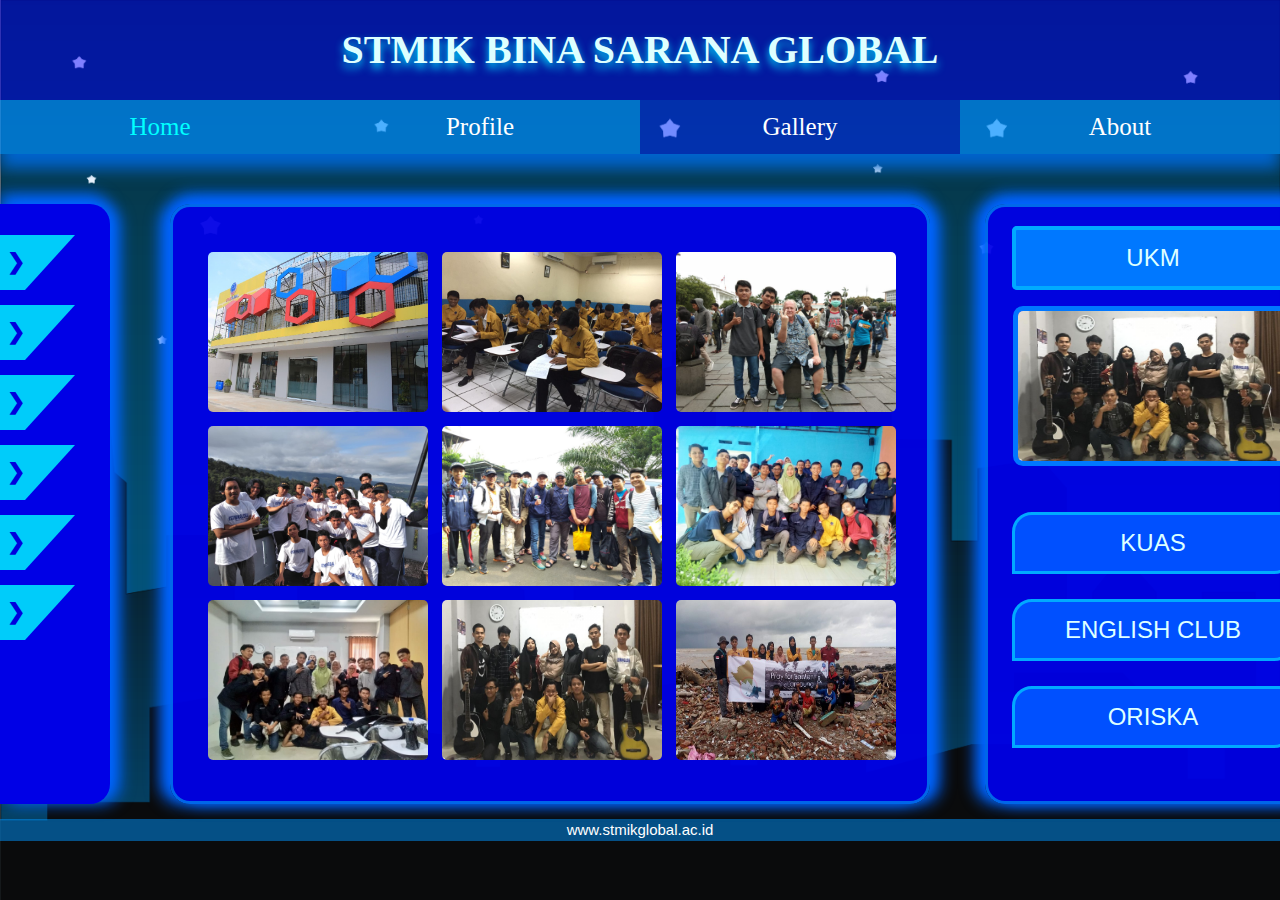
<file: Galery.html>
<!DOCTYPE html>
<html>
<head>
	<title>STMIK GLOBAL</title>
	<meta name="viewport" content="width=device-width,initial-scale=1">
	<link rel="stylesheet" type="text/css" href="css/w3.css">
	<link rel="stylesheet" type="text/css" href="css/css1.css">
	<link rel="stylesheet" type="text/css" href="css/css2.css">
	<link rel="icon" type="png" href="icon/global.png">
</head>
	<style>
		body{
			background-image: url(images/bg4.png);
			background-repeat: repeat-y;
			background-size: 100%;
			back
		}
		#tx1{
			padding-top: 40px;
			font-size: 40px;
			font-family: orbitron;
			font-weight: bold;
			position: relative;
			text-decoration: none;
			text-shadow: 0px 5px 8px #0df;
		}
	</style>
<body>
	<div align="center" id="head1"><a href="index1.html" id="tx1" style="color: #dff;">STMIK BINA SARANA GLOBAL</a>
	<div class="w3-hide-small" style="margin-top: 20px;">
  <div class="w3-bar w3-center w3-hover-opacity-off" style="color: #fff;">
    <a href="home1.html" style="width:25%;font-family: calibri;font-size:25px;background-color: rgba(0,250,255,0.4);color: #0ff;" class="w3-bar-item w3-button w3-hover-cyan" >Home</a>
    <a href="Profile.html" style="width:25%;font-family: calibri;font-size:25px;background-color: rgba(0,250,255,0.4);" class="w3-bar-item w3-button w3-hover-cyan" >Profile</a>
    <a href="Galery.html" style="width:25%;font-family: calibri;font-size:25px;background-color: rgba(0,250,255,0.1);" class="w3-bar-item w3-button w3-hover-cyan ">Gallery</a>
    <a href="About.html" style="width:25%;font-family: calibri;font-size:25px;background-color: rgba(0,250,255,0.4);" class="w3-bar-item w3-button w3-hover-cyan" >About</a>
  </div></div></div>

	<div id="bgbtn1"></div>
	<div id="box1"></div>
	<div id="box2"></div>

<div id="mySidenav" class="sidenav">
  <a href="se.html" id="gal1" class="gal"><dir class="fix1"> TI-SE <span style="float: right;font-weight: bold;padding-right: -20px;">&#10095</span></dir></a>
  <a href="cn.html" id="gal2" class="gal"><dir class="fix1"> TI-CN <span style="float: right;font-weight: bold;padding-right: -20px;">&#10095</span></dir></a>
  <a href="cdm.html" id="gal3" class="gal"><dir class="fix1"> TI-CDM <span style="float: right;font-weight: bold;padding-right: -20px;">&#10095</span></dir></a>
  <a href="bi.html" id="gal4" class="gal"><dir class="fix1"> SI-BI <span style="float: right;font-weight: bold;padding-right: -20px;">&#10095</span></dir></a>
  <a href="ec.html" id="gal5" class="gal"><dir class="fix1"> SI-EC <span style="float: right;font-weight: bold;padding-right: -20px;">&#10095</span></dir></a>
  <a href="ca.html" id="gal6" class="gal"><dir class="fix1"> SI-CA <span style="float: right;font-weight: bold;padding-right: -20px;">&#10095</span></dir></a>
</div>
<div id="ukm">
	<table>
		<tr style="background-color: rgba(0,120,255,1);"><td style="padding:10px 0px 10px 0px;border-radius: 5px 5px 5px 5px;color:#dff; " id="shad1">UKM</td></tr>
		<tr><td style="padding-bottom: 10px;"></td></tr>
		<tr><td><img src="images/ukm1.jpg" style="width: 280px;height: 160px; border-radius: 10px;border: 5px solid #07f;"></td></tr>
		<tr><td style="padding-bottom: 40px;"></td></tr>
		<tr><td id="bok1"><a href="kuas.html" style="text-decoration: none;">KUAS</a></td></tr>
		<tr><td style="padding-bottom: 20px;"></td></tr>
		<tr><td id="bok1"><a href="ec.html" style="text-decoration: none;">ENGLISH CLUB</a></td></tr>
		<tr><td style="padding-bottom: 20px;"></td></tr>
		<tr><td id="bok1"><a href="oriska.html" style="text-decoration: none;">ORISKA</a></td></tr>
	</table>
</div>
<div style="position: absolute;margin: -560px 200px;">
	<table>
		<tr>
			<td><img src="images/bg1.jpg" class="image"></td>
			<td><img src="images/img1.jpg" class="image"></td>
			<td><img src="images/img2.jpg" class="image"></td>
		</tr>
		<tr>
			<td><img src="images/img3.jpg" class="image"></td>
			<td><img src="images/img4.jpg" class="image"></td>
			<td><img src="images/img5.jpg" class="image"></td>
		</tr>
		<tr>
			<td><img src="images/img6.jpg" class="image"></td>
			<td><img src="images/ukm1.jpg" class="image"></td>
			<td><img src="images/img7.jpg" class="image"></td>
		</tr>
	</table>
</div>
<div style="margin: 15px 0px;"></div>

<footer style="background-color: rgba(0,150,255,0.5);text-align: center;color: #fff;"><a href="https://stmikglobal.ac.id" style="text-decoration: none;"> www.stmikglobal.ac.id</a></footer>

</body>
</html>
</file>
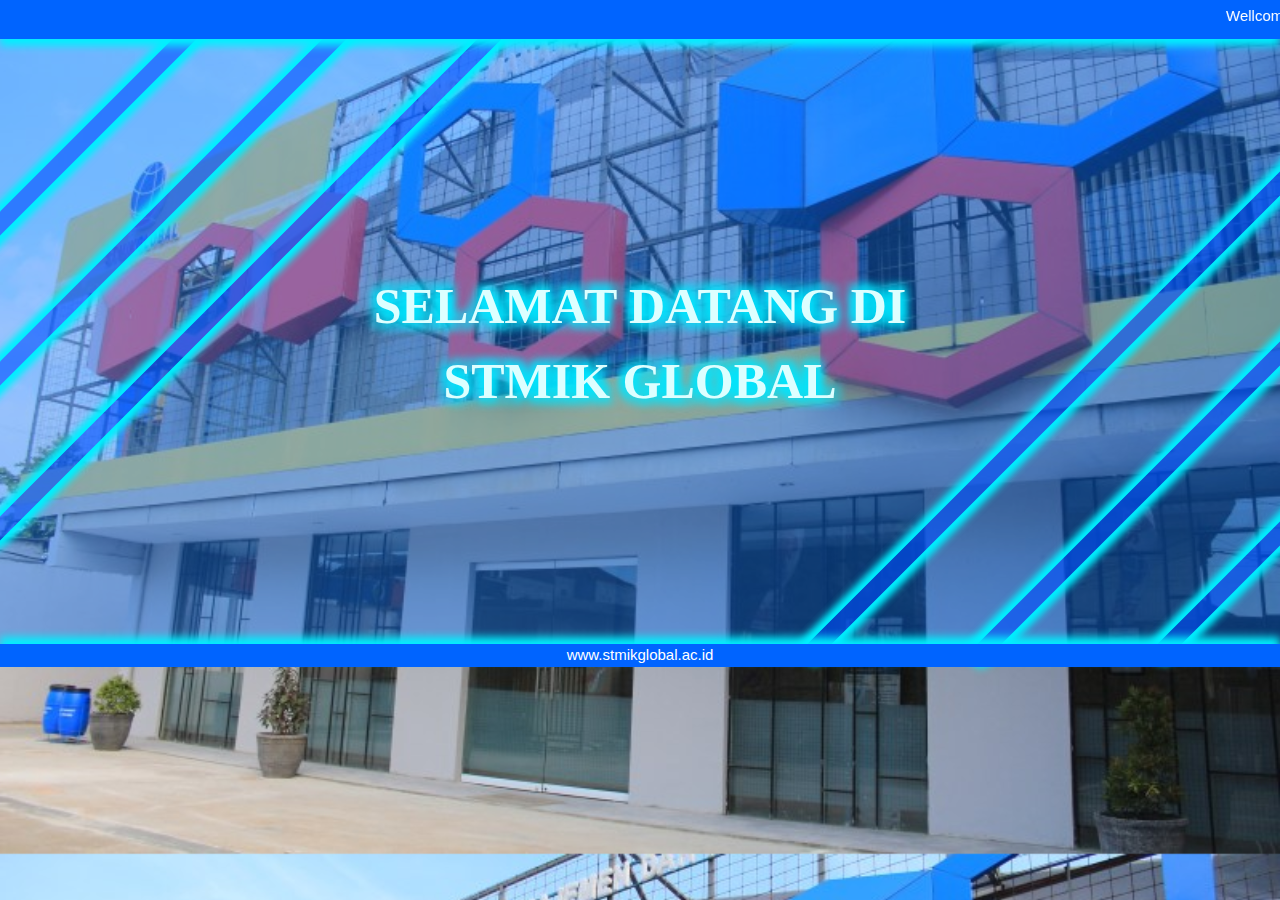
<file: Index1.html>
<!DOCTYPE html>
<html>
<head>
	<title>Stmik global</title>
	<meta name="viewport" content="width=device-width,initial-scale=1">
	<link rel="stylesheet" type="text/css" href="css/w3.css">
	<link rel="stylesheet" type="text/css" href="css/css1.css">
	<link rel="stylesheet" type="text/css" href="css/index.css">
	<link rel="icon" type="png" href="icon/global.png">
</head>
	<style>
		#bd1{
			background-image: url(images/bg1.jpg);
			background-repeat:repeat-y;
			background-size: 100%;
			background-position: relative;
		}
		#teks1{
			font-size: 50px;
			font-family: orbitron;
			font-weight: bold;
			margin-top: 230px;
			color: #dff;
			text-shadow:5px 5px 8px rgb(0,230,255),
						-5px 5px 8px rgb(0,230,255),
						5px -5px 8px rgb(0,230,255),
						-5px -5px 8px rgb(0,230,255);
			position: relative;
		}
	</style>
<body id="bd1">
<div style="background-color: rgba(0,110,255,0.4);width: 1366px;height: 627px;position: absolute;margin-top: 37px;"></div>

	<div class="line" id="line1"></div>
	<div class="line" id="line2"></div>
	<div class="line" id="line3"></div>
	<div class="line" id="line4"></div>
	<div class="line" id="line5"></div>
	<div class="line" id="line6"></div>	

	<div style="background-color: rgba(0,100,255,1);padding: 5px 0px 5px 0px;color: #fff;position: relative;box-shadow: 0px 7px 8px rgb(0,240,255);"><marquee>Wellcome To Our Website, The Website Created By:Fachri Pambudi Muldiarto & Aprianto</marquee>
	</div>

	<div align="center" id="teks1" ><a href="home1.html" style="text-decoration: none;">SELAMAT DATANG DI <br>STMIK GLOBAL</a>
	</div>

<footer style="text-align: center;background-color: rgba(0,100,255,1);color: #fff;margin-top: 225px;position: relative;box-shadow: 0px -7px 8px rgb(0,240,255);"><a href="https://stmikglobal.ac.id" style="text-decoration: none;">www.stmikglobal.ac.id</a></footer>
</body>
</html>
</file>
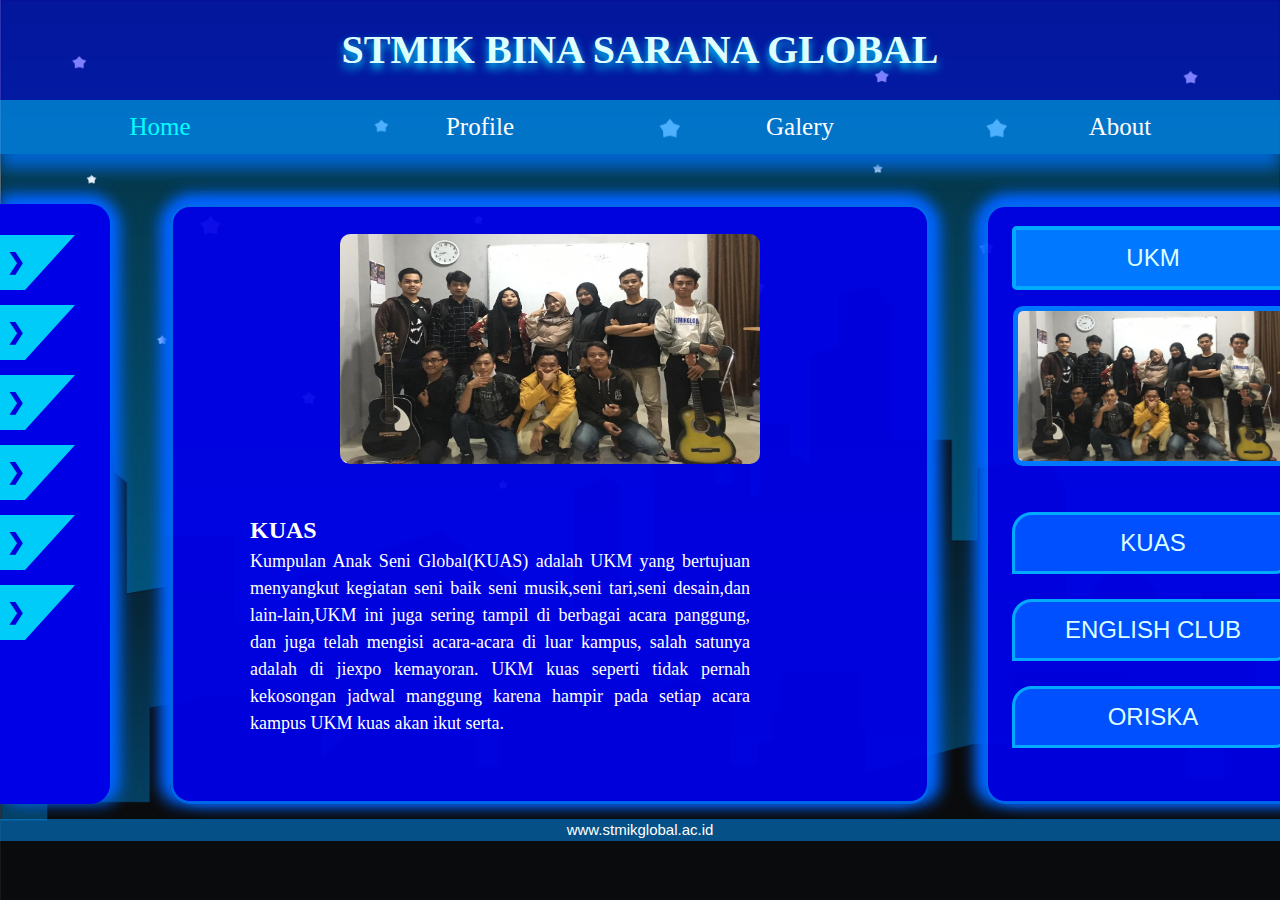
<file: kuas.html>
<!DOCTYPE html>
<html>
<head>
	<title>STMIK GLOBAL</title>
	<meta name="viewport" content="width=device-width,initial-scale=1">
	<link rel="stylesheet" type="text/css" href="css/w3.css">
	<link rel="stylesheet" type="text/css" href="css/css1.css">
	<link rel="stylesheet" type="text/css" href="css/css2.css">
	<link rel="icon" type="png" href="icon/global.png">
</head>
	<style>
		body{
			background-image: url(images/bg4.png);
			background-repeat: repeat-y;
			background-size: 100%;
			back
		}
		#tx1{
			padding-top: 40px;
			font-size: 40px;
			font-family: orbitron;
			font-weight: bold;
			position: relative;
			text-decoration: none;
			text-shadow: 0px 5px 8px #0df;
		}
	</style>
<body>
	<div align="center" id="head1"><a href="index1.html" id="tx1" style="color: #dff;">STMIK BINA SARANA GLOBAL</a>
	<div class="w3-hide-small" style="margin-top: 20px;">
  <div class="w3-bar w3-center w3-hover-opacity-off" style="color: #fff;">
    <a href="home1.html" style="width:25%;font-family: calibri;font-size:25px;background-color: rgba(0,250,255,0.4);color: #0ff;" class="w3-bar-item w3-button w3-hover-cyan" >Home</a>
    <a href="Profile.html" style="width:25%;font-family: calibri;font-size:25px;background-color: rgba(0,250,255,0.4);" class="w3-bar-item w3-button w3-hover-cyan" >Profile</a>
    <a href="Galery.html" style="width:25%;font-family: calibri;font-size:25px;background-color: rgba(0,250,255,0.4);" class="w3-bar-item w3-button w3-hover-cyan ">Galery</a>
    <a href="About.html" style="width:25%;font-family: calibri;font-size:25px;background-color: rgba(0,250,255,0.4);" class="w3-bar-item w3-button w3-hover-cyan" >About</a>
  </div></div></div>

	<div id="bgbtn1"></div>
	<div id="box1"></div>
	<div id="box2"></div>

<div id="mySidenav" class="sidenav">
  <a href="se.html" id="gal1" class="gal"><dir class="fix1"> TI-SE <span style="float: right;font-weight: bold;padding-right: -20px;">&#10095</span></dir></a>
  <a href="cn.html" id="gal2" class="gal"><dir class="fix1"> TI-CN <span style="float: right;font-weight: bold;padding-right: -20px;">&#10095</span></dir></a>
  <a href="cdm.html" id="gal3" class="gal"><dir class="fix1"> TI-CDM <span style="float: right;font-weight: bold;padding-right: -20px;">&#10095</span></dir></a>
  <a href="bi.html" id="gal4" class="gal"><dir class="fix1"> SI-BI <span style="float: right;font-weight: bold;padding-right: -20px;">&#10095</span></dir></a>
  <a href="ec.html" id="gal5" class="gal"><dir class="fix1"> SI-EC <span style="float: right;font-weight: bold;padding-right: -20px;">&#10095</span></dir></a>
  <a href="ca.html" id="gal6" class="gal"><dir class="fix1"> SI-CA <span style="float: right;font-weight: bold;padding-right: -20px;">&#10095</span></dir></a>
</div>
<div id="ukm">
	<table>
		<tr style="background-color: rgba(0,120,255,1);"><td style="padding:10px 0px 10px 0px;border-radius: 5px 5px 5px 5px;color:#dff; " id="shad1">UKM</td></tr>
		<tr><td style="padding-bottom: 10px;"></td></tr>
		<tr><td><img src="images/ukm1.jpg" style="width: 280px;height: 160px; border-radius: 10px;border: 5px solid #07f;"></td></tr>
		<tr><td style="padding-bottom: 40px;"></td></tr>
		<tr><td id="bok1"><a href="kuas.html" style="text-decoration: none;">KUAS</a></td></tr>
		<tr><td style="padding-bottom: 20px;"></td></tr>
		<tr><td id="bok1"><a href="ec.html" style="text-decoration: none;">ENGLISH CLUB</a></td></tr>
		<tr><td style="padding-bottom: 20px;"></td></tr>
		<tr><td id="bok1"><a href="oriska.html" style="text-decoration: none;">ORISKA</a></td></tr>
	</table>
</div>
<div style="position: absolute;margin: -570px 250px;"><img src="images/ukm1.jpg" style="width: 420px;height:230px; border-radius: 10px;margin-left: 90px;">
	<p style="padding-top: 30px;width: 500px;font-size: 18px;font-family: calibri;color: #fff;text-align: justify;"><span style="font-weight: bold;;font-size: 24px;">KUAS</span><br>
	Kumpulan Anak Seni Global(KUAS) adalah UKM yang bertujuan menyangkut kegiatan seni baik seni musik,seni tari,seni desain,dan lain-lain,UKM ini juga sering tampil di berbagai acara panggung, dan juga telah mengisi acara-acara di luar kampus, salah satunya adalah di jiexpo kemayoran. UKM kuas seperti tidak pernah kekosongan jadwal manggung karena hampir pada setiap acara kampus UKM kuas akan ikut serta.
	</p>
	
</div>
<div style="margin: 15px 0px;"></div>

<footer style="background-color: rgba(0,150,255,0.5);text-align: center;color: #fff;"><a href="https://stmikglobal.ac.id" style="text-decoration: none;"> www.stmikglobal.ac.id</a></footer>

</body>
</html>
</file>
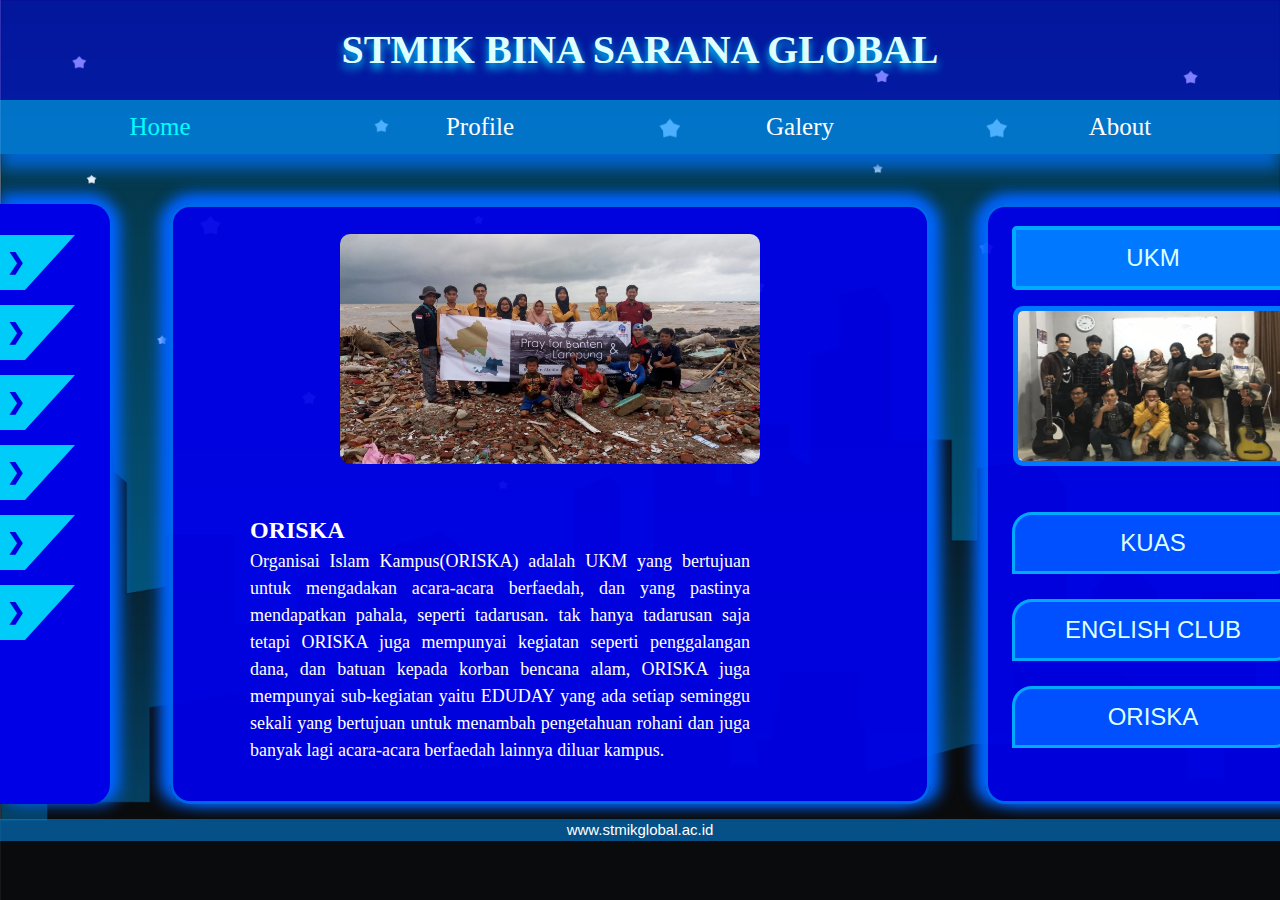
<file: oriska.html>
<!DOCTYPE html>
<html>
<head>
	<title>STMIK GLOBAL</title>
	<meta name="viewport" content="width=device-width,initial-scale=1">
	<link rel="stylesheet" type="text/css" href="css/w3.css">
	<link rel="stylesheet" type="text/css" href="css/css1.css">
	<link rel="stylesheet" type="text/css" href="css/css2.css">
	<link rel="icon" type="png" href="icon/global.png">
</head>
	<style>
		body{
			background-image: url(images/bg4.png);
			background-repeat: repeat-y;
			background-size: 100%;
			back
		}
		#tx1{
			padding-top: 40px;
			font-size: 40px;
			font-family: orbitron;
			font-weight: bold;
			position: relative;
			text-decoration: none;
			text-shadow: 0px 5px 8px #0df;
		}
	</style>
<body>
	<div align="center" id="head1"><a href="index1.html" id="tx1" style="color: #dff;">STMIK BINA SARANA GLOBAL</a>
	<div class="w3-hide-small" style="margin-top: 20px;">
  <div class="w3-bar w3-center w3-hover-opacity-off" style="color: #fff;">
    <a href="home1.html" style="width:25%;font-family: calibri;font-size:25px;background-color: rgba(0,250,255,0.4);color: #0ff;" class="w3-bar-item w3-button w3-hover-cyan" >Home</a>
    <a href="Profile.html" style="width:25%;font-family: calibri;font-size:25px;background-color: rgba(0,250,255,0.4);" class="w3-bar-item w3-button w3-hover-cyan" >Profile</a>
    <a href="Galery.html" style="width:25%;font-family: calibri;font-size:25px;background-color: rgba(0,250,255,0.4);" class="w3-bar-item w3-button w3-hover-cyan ">Galery</a>
    <a href="About.html" style="width:25%;font-family: calibri;font-size:25px;background-color: rgba(0,250,255,0.4);" class="w3-bar-item w3-button w3-hover-cyan" >About</a>
  </div></div></div>

	<div id="bgbtn1"></div>
	<div id="box1"></div>
	<div id="box2"></div>

<div id="mySidenav" class="sidenav">
  <a href="se.html" id="gal1" class="gal"><dir class="fix1"> TI-SE <span style="float: right;font-weight: bold;padding-right: -20px;">&#10095</span></dir></a>
  <a href="cn.html" id="gal2" class="gal"><dir class="fix1"> TI-CN <span style="float: right;font-weight: bold;padding-right: -20px;">&#10095</span></dir></a>
  <a href="cdm.html" id="gal3" class="gal"><dir class="fix1"> TI-CDM <span style="float: right;font-weight: bold;padding-right: -20px;">&#10095</span></dir></a>
  <a href="bi.html" id="gal4" class="gal"><dir class="fix1"> SI-BI <span style="float: right;font-weight: bold;padding-right: -20px;">&#10095</span></dir></a>
  <a href="ec.html" id="gal5" class="gal"><dir class="fix1"> SI-EC <span style="float: right;font-weight: bold;padding-right: -20px;">&#10095</span></dir></a>
  <a href="ca.html" id="gal6" class="gal"><dir class="fix1"> SI-CA <span style="float: right;font-weight: bold;padding-right: -20px;">&#10095</span></dir></a>
</div>
<div id="ukm">
	<table>
		<tr style="background-color: rgba(0,120,255,1);"><td style="padding:10px 0px 10px 0px;border-radius: 5px 5px 5px 5px;color:#dff; " id="shad1">UKM</td></tr>
		<tr><td style="padding-bottom: 10px;"></td></tr>
		<tr><td><img src="images/ukm1.jpg" style="width: 280px;height: 160px; border-radius: 10px;border: 5px solid #07f;"></td></tr>
		<tr><td style="padding-bottom: 40px;"></td></tr>
		<tr><td id="bok1"><a href="kuas.html" style="text-decoration: none;">KUAS</a></td></tr>
		<tr><td style="padding-bottom: 20px;"></td></tr>
		<tr><td id="bok1"><a href="ec.html" style="text-decoration: none;">ENGLISH CLUB</a></td></tr>
		<tr><td style="padding-bottom: 20px;"></td></tr>
		<tr><td id="bok1"><a href="oriska.html" style="text-decoration: none;">ORISKA</a></td></tr>
	</table>
</div>
<div style="position: absolute;margin: -570px 250px;"><img src="images/img7.jpg" style="width: 420px;height:230px; border-radius: 10px;margin-left: 90px;">
	<p style="padding-top: 30px;width: 500px;font-size: 18px;font-family: calibri;color: #fff;text-align: justify;"><span style="font-weight: bold;;font-size: 24px;">ORISKA</span><br>
	Organisai Islam Kampus(ORISKA) adalah UKM yang bertujuan untuk mengadakan acara-acara berfaedah, dan yang pastinya mendapatkan pahala, seperti tadarusan. tak hanya tadarusan saja tetapi ORISKA juga mempunyai kegiatan seperti penggalangan dana, dan batuan kepada korban bencana alam, ORISKA juga mempunyai sub-kegiatan yaitu EDUDAY yang ada setiap seminggu sekali yang bertujuan untuk menambah pengetahuan rohani dan juga banyak lagi acara-acara berfaedah lainnya diluar kampus.
	</p>
	
</div>
<div style="margin: 15px 0px;"></div>

<footer style="background-color: rgba(0,150,255,0.5);text-align: center;color: #fff;"><a href="https://stmikglobal.ac.id" style="text-decoration: none;"> www.stmikglobal.ac.id</a></footer>

</body>
</html>
</file>
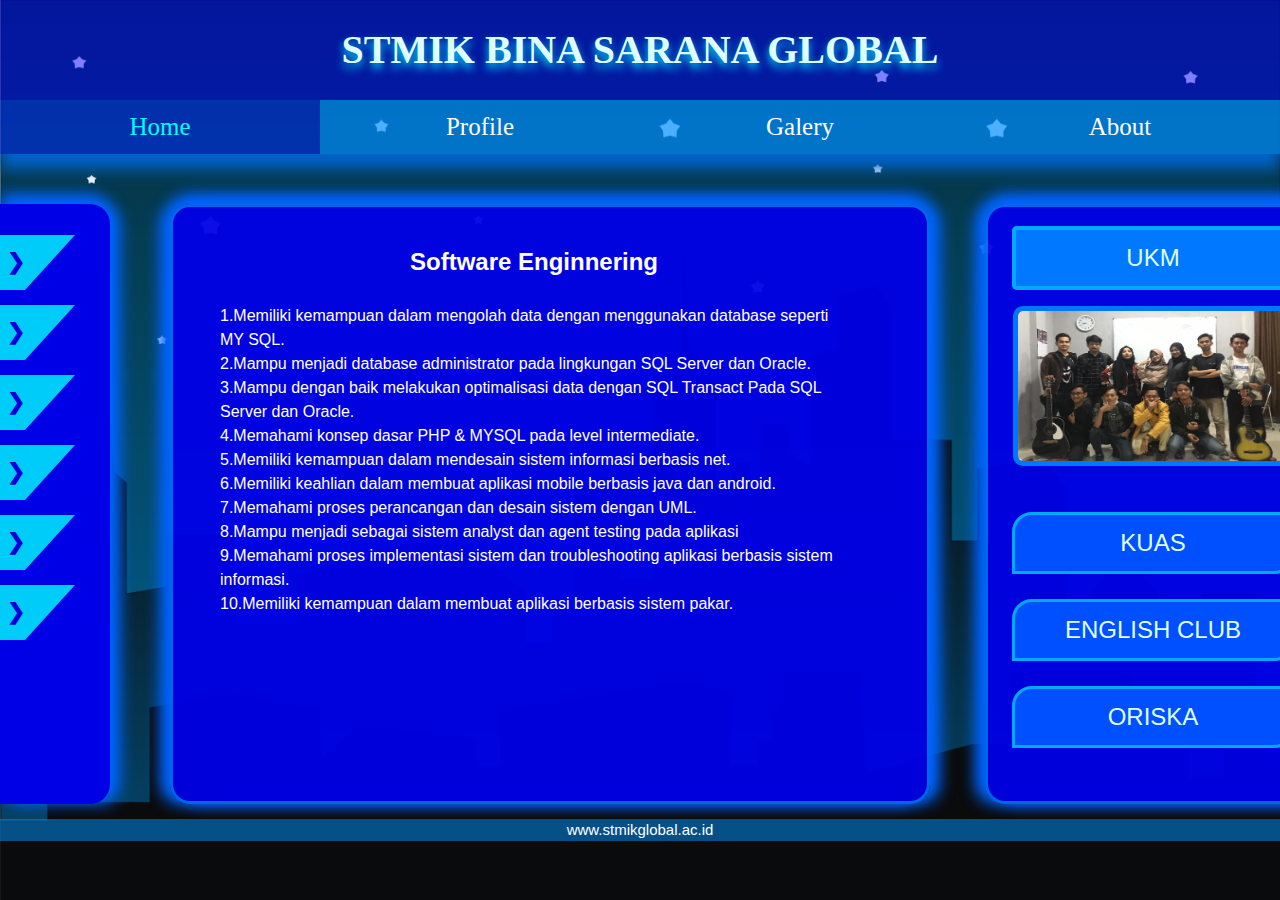
<file: se.html>
<!DOCTYPE html>
<html>
<head>
	<title>STMIK GLOBAL</title>
	<meta name="viewport" content="width=device-width,initial-scale=1">
	<link rel="stylesheet" type="text/css" href="css/w3.css">
	<link rel="stylesheet" type="text/css" href="css/css1.css">
	<link rel="stylesheet" type="text/css" href="css/css2.css">
	<link rel="icon" type="png" href="icon/global.png">
</head>
	<style>
		body{
			background-image: url(images/bg4.png);
			background-repeat: repeat-y;
			background-size: 100%;
			back
		}
		#tx1{
			padding-top: 40px;
			font-size: 40px;
			font-family: orbitron;
			font-weight: bold;
			position: relative;
			text-decoration: none;
			text-shadow: 0px 5px 8px #0df;
		}
	</style>
<body>
	<div align="center" id="head1"><a href="index1.html" id="tx1" style="color: #dff;">STMIK BINA SARANA GLOBAL</a>
	<div class="w3-hide-small" style="margin-top: 20px;">
  <div class="w3-bar w3-center w3-hover-opacity-off" style="color: #fff;">
    <a href="home1.html" style="width:25%;font-family: calibri;font-size:25px;background-color: rgba(0,250,255,0.1);color: #0ff;" class="w3-bar-item w3-button w3-hover-cyan" >Home</a>
    <a href="Profile.html" style="width:25%;font-family: calibri;font-size:25px;background-color: rgba(0,250,255,0.4);" class="w3-bar-item w3-button w3-hover-cyan" >Profile</a>
    <a href="Galery.html" style="width:25%;font-family: calibri;font-size:25px;background-color: rgba(0,250,255,0.4);" class="w3-bar-item w3-button w3-hover-cyan ">Galery</a>
    <a href="About.html" style="width:25%;font-family: calibri;font-size:25px;background-color: rgba(0,250,255,0.4);" class="w3-bar-item w3-button w3-hover-cyan" >About</a>
  </div></div></div>

	<div id="bgbtn1"></div>
	<div id="box1"></div>
	<div id="box2"></div>

<div id="mySidenav" class="sidenav">
  <a href="se.html" id="gal1" class="gal"><dir class="fix1"> TI-SE <span style="float: right;font-weight: bold;padding-right: -20px;">&#10095</span></dir></a>
  <a href="cn.html" id="gal2" class="gal"><dir class="fix1"> TI-CN <span style="float: right;font-weight: bold;padding-right: -20px;">&#10095</span></dir></a>
  <a href="cdm.html" id="gal3" class="gal"><dir class="fix1"> TI-CDM <span style="float: right;font-weight: bold;padding-right: -20px;">&#10095</span></dir></a>
  <a href="bi.html" id="gal4" class="gal"><dir class="fix1"> SI-BI <span style="float: right;font-weight: bold;padding-right: -20px;">&#10095</span></dir></a>
  <a href="ec.html" id="gal5" class="gal"><dir class="fix1"> SI-EC <span style="float: right;font-weight: bold;padding-right: -20px;">&#10095</span></dir></a>
  <a href="ca.html" id="gal6" class="gal"><dir class="fix1"> SI-CA <span style="float: right;font-weight: bold;padding-right: -20px;">&#10095</span></dir></a>
</div>
<div id="ukm">
	<table>
		<tr style="background-color: rgba(0,120,255,1);"><td style="padding:10px 0px 10px 0px;border-radius: 5px 5px 5px 5px;color:#dff; " id="shad1">UKM</td></tr>
		<tr><td style="padding-bottom: 10px;"></td></tr>
		<tr><td><img src="images/ukm1.jpg" style="width: 280px;height: 160px; border-radius: 10px;border: 5px solid #07f;"></td></tr>
		<tr><td style="padding-bottom: 40px;"></td></tr>
		<tr><td id="bok1"><a href="kuas.html" style="text-decoration: none;">KUAS</a></td></tr>
		<tr><td style="padding-bottom: 20px;"></td></tr>
		<tr><td id="bok1"><a href="ec.html" style="text-decoration: none;">ENGLISH CLUB</a></td></tr>
		<tr><td style="padding-bottom: 20px;"></td></tr>
		<tr><td id="bok1"><a href="oriska.html" style="text-decoration: none;">ORISKA</a></td></tr>
	</table>
</div>
<div style="color:#fff;font-size: 24px;margin:-560px 410px ;position: absolute;font-weight: bold;"	>Software Enginnering</div>
<div style="font-family: arial;margin: -500px 220px;position: absolute;width: 620px;color: #fff;font-size: 16px;">
1.Memiliki kemampuan dalam mengolah data dengan menggunakan database seperti MY SQL.
<br>2.Mampu menjadi database administrator pada lingkungan SQL Server dan Oracle.
<br>3.Mampu dengan baik melakukan optimalisasi data dengan SQL Transact Pada SQL Server dan Oracle.
<br>4.Memahami konsep dasar PHP & MYSQL pada level intermediate.
<br>5.Memiliki kemampuan dalam mendesain sistem informasi berbasis net.
<br>6.Memiliki keahlian dalam membuat aplikasi mobile berbasis java dan android.
<br>7.Memahami proses perancangan dan desain sistem dengan UML.
<br>8.Mampu menjadi sebagai sistem analyst dan agent testing pada aplikasi
<br>9.Memahami proses implementasi sistem dan troubleshooting aplikasi berbasis sistem informasi.
<br>10.Memiliki kemampuan dalam membuat aplikasi berbasis sistem pakar.
</div>

<div style="margin: 15px 0px;"></div>

<footer style="background-color: rgba(0,150,255,0.5);text-align: center;color: #fff;"><a href="https://stmikglobal.ac.id" style="text-decoration: none;"> www.stmikglobal.ac.id</a></footer>

</body>
</html>
</file>
<file: css/css1.css>
#mySidenav a {
  position: absolute;
  left: -105px;
  transition: 0.3s;
  padding: 15px 0px 0px 0px;
  width: 180px;
  text-decoration: none;
  font-size: 22px;
  border-right:50px solid transparent;
  border-left:0px solid rgb(255,0,0);
  border-bottom:0px solid rgb(255,0,0);
  border-radius:0px 0px 10px 10px;
}

#mySidenav a:hover {
  left: 0;
}
.gal{
	border-top:55px solid rgba(0,255,255,0.8);
	color: #fff;
}
#gal1 {
	top: 235px;
}
#gal2 {
	top: 305px;
}
#gal3 {
	top: 375px;
}
#gal4 {
 	top: 445px;
}
#gal5 {
 	top: 515px;
}
#gal6 {
	top: 585px;
}
.fix1{
	margin-top: -60px;
	color: #00d;
	font-family: arial;
	margin-left: -15px;
}
/*===================================*/
#head1{
	background-color: rgba(0,0,255,0.5);
	box-shadow: 0px 15px 15px 0px rgba(0,100,205,1);
	padding: 20px 0px 0px 0px;
	position: relative;
}
#bgbtn1{
	position: relative;
	background-color: rgba(0,0,230,1);
	margin: 50px 0px 0px 0px;
	width: 110px;
	height: 600px;
	border-radius: 0px 20px 20px 0px;
	box-shadow: 10px 0px 15px rgba(0,100,255,1),
				0px -10px 15px rgba(0,100,255,1);
}

/*=================================*/
.image{
	width: 230px;
	height: 170px;
	padding:5px 5px 5px 5px;
	border-radius: 10px;
}
</file>
<file: css/index.css>
.line{
  	background-color: rgba(0,80,255,0.6);
  	position: absolute;
 	border-radius: 20px;
 	height: 17px;
 	-webkit-transform: rotate(135deg);
 	-moz-transform: rotate(135deg);
 	-ms-transform: rotate(135deg);
 	-o-transform: rotate(135deg);
 	transform: rotate(135deg);
	box-shadow:5px 5px 8px rgb(0,240,255),
			-5px 5px 8px rgb(0,240,255),
			5px -5px 8px rgb(0,240,255),
			-5px -5px 8px rgb(0,240,255); 	
}
#line1{
	width: 500px;
	margin: 75px -110px;
}
#line2{
	width: 650px;
	margin: 160px -120px;
}
#line3{
	width: 800px;
	margin: 250px -130px;
}
#line4{
	width: 810px;
	margin: 360px 690px;
}
#line5{
	width: 650px;
	margin: 420px 880px;
}
#line6{
	width: 400px;
	margin: 505px 1100px;
}
</file>
<file: css/css2.css>
#box1{
 	position: relative;
 	width: 760px;
 	height: 600px;
 	margin: -600px 0px 0px 170px;
 	border-radius: 20px 20px 20px 20px;
 	background-color: rgba(0,0,230,0.95); 
 	border: 3px solid rgba(0,255,255,0.4);
 	box-shadow: 10px 0px 15px rgba(0,100,255,1),
 				-10px 0px 15px rgba(0,100,255,1),
 				0px -10px 15px rgba(0,100,255,1);
 }
  #box2{
 	position: relative;
 	width: 330px;
 	height: 600px;
 	margin: -600px 0px 0px 985px;
 	border-radius: 20px 20px 20px 20px;
 	background-color: rgba(0,0,230,0.95); 
 	border: 3px solid rgba(0,255,255,0.4);
  	box-shadow: 10px 0px 15px rgba(0,100,255,1),
 				-10px 0px 15px rgba(0,100,255,1),
 				0px -10px 15px rgba(0,100,255,1);
 }
 #ukm{
 	text-align: center;
 	font-family: arial;
 	font-size: 24px;
 	color: #dff;
 	position: absolute;
 	margin:-580px 0px 0px 1010px;
 }
 #shad1{
 	border: 4px solid #0af;
 	box-shadow: 10px 0px 15px rgba(0,80,255,0,9),
 				-10px 0px 15px rgba(0,80,255,0.9),
 				0px -10px 15px rgba(0,80,255,0.9);
 }
 #bok1{
 	background-color: rgba(0,80,255,1);
 	padding: 10px 0px 10px 0px;
 	border: 3px solid #0af;
 	border-radius: 20px 0px 20px 0px
 }
</file>
